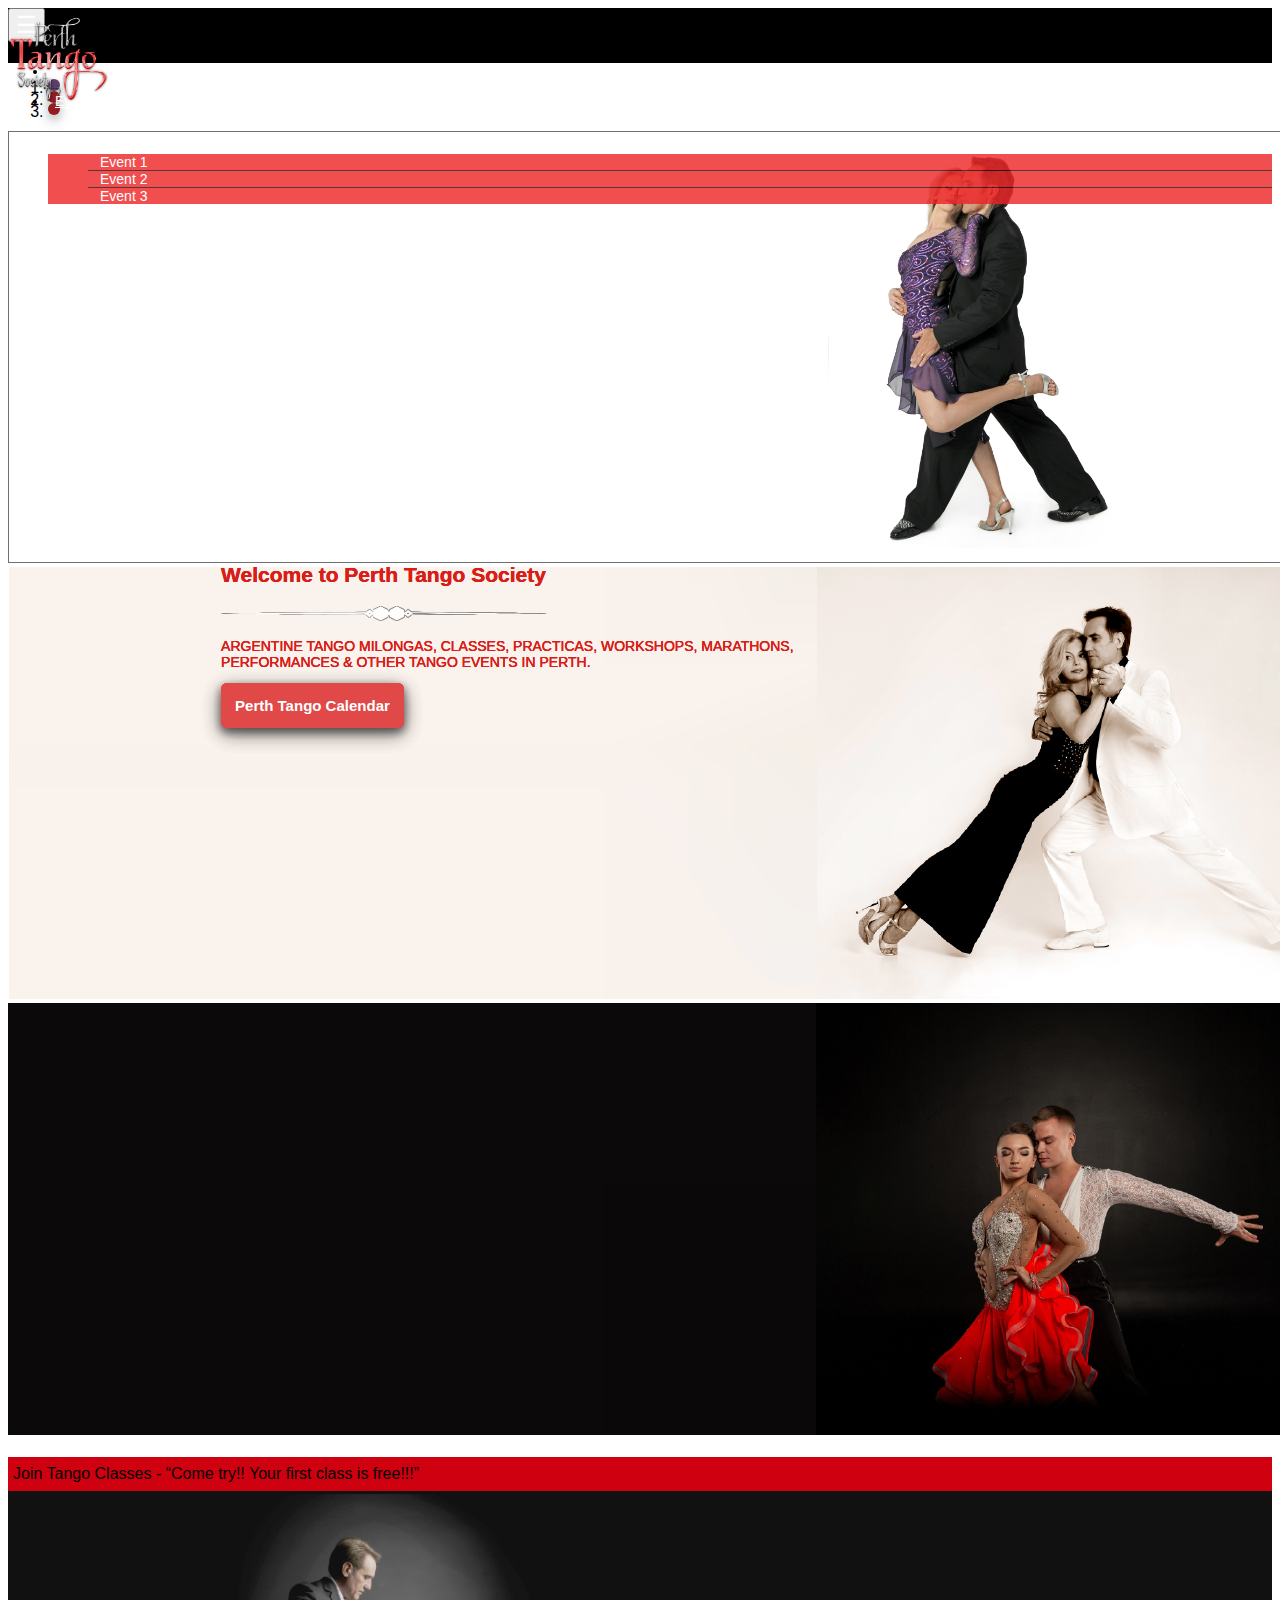
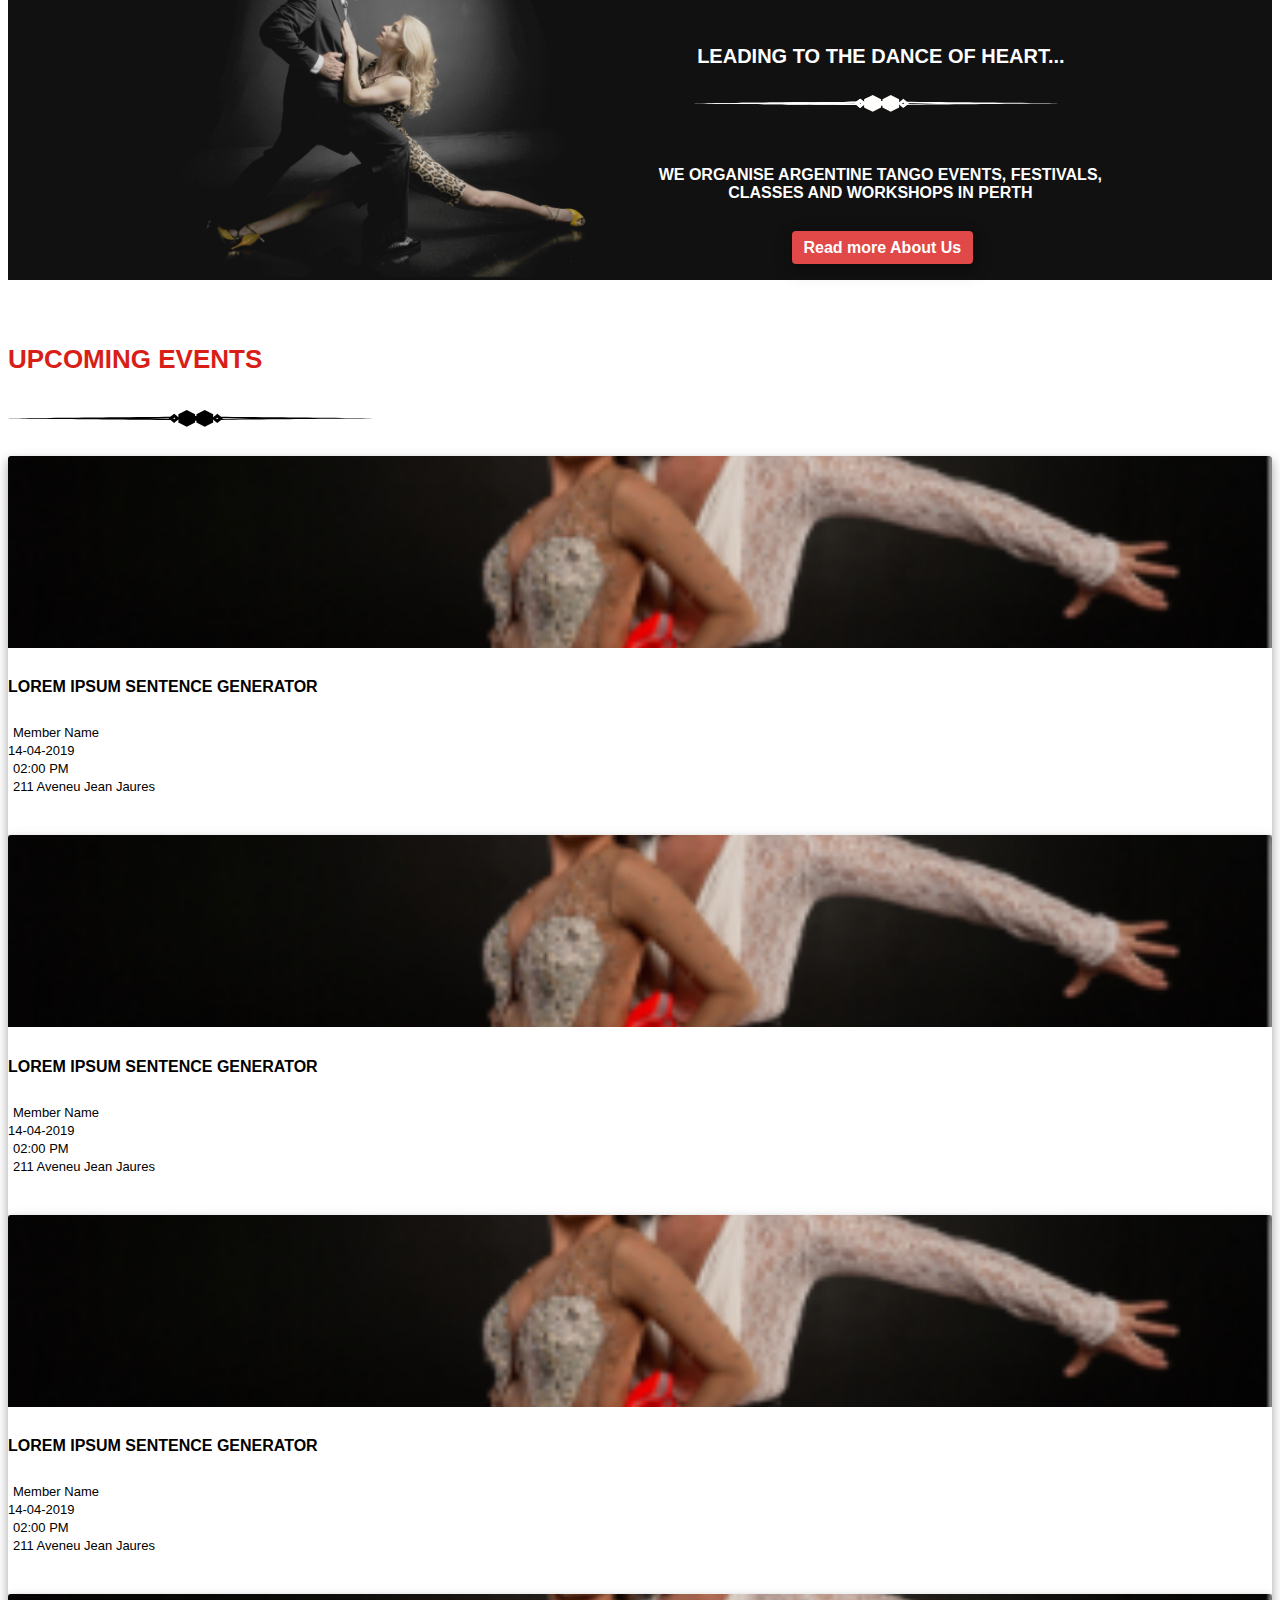
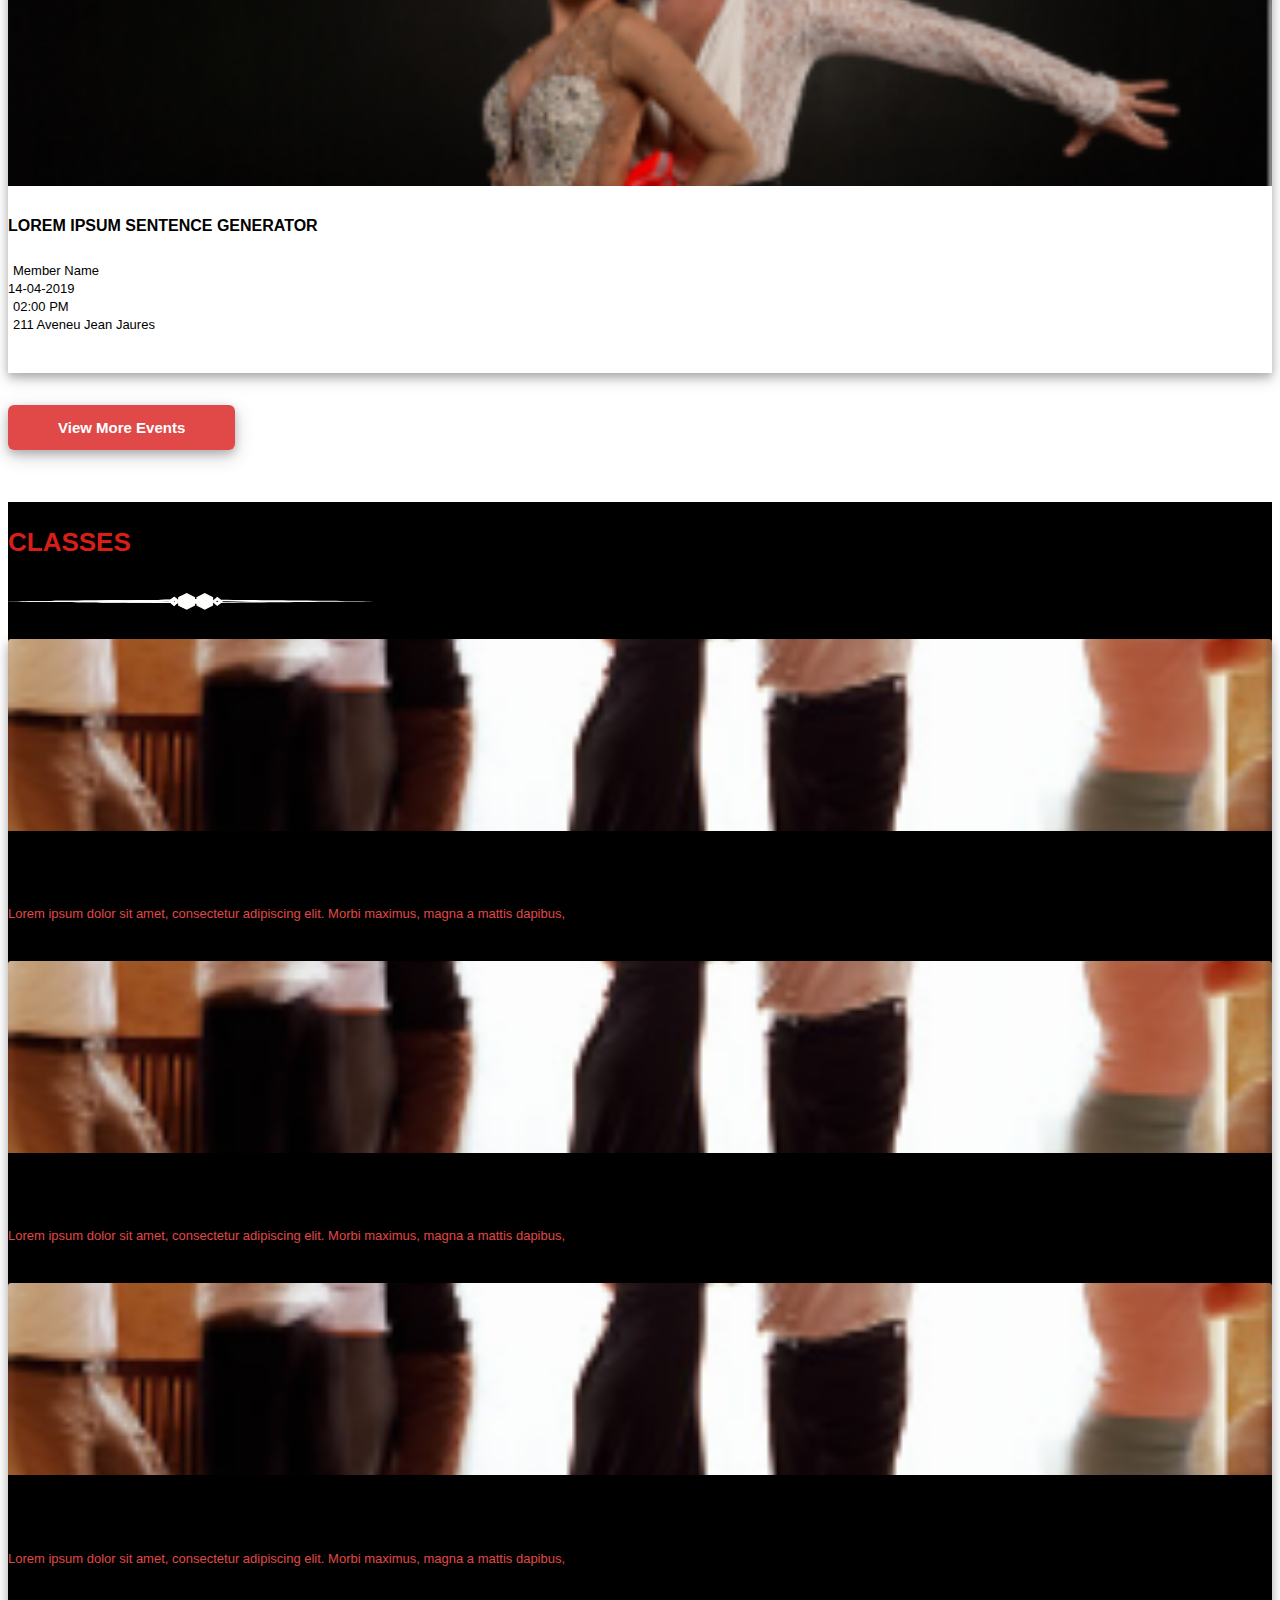
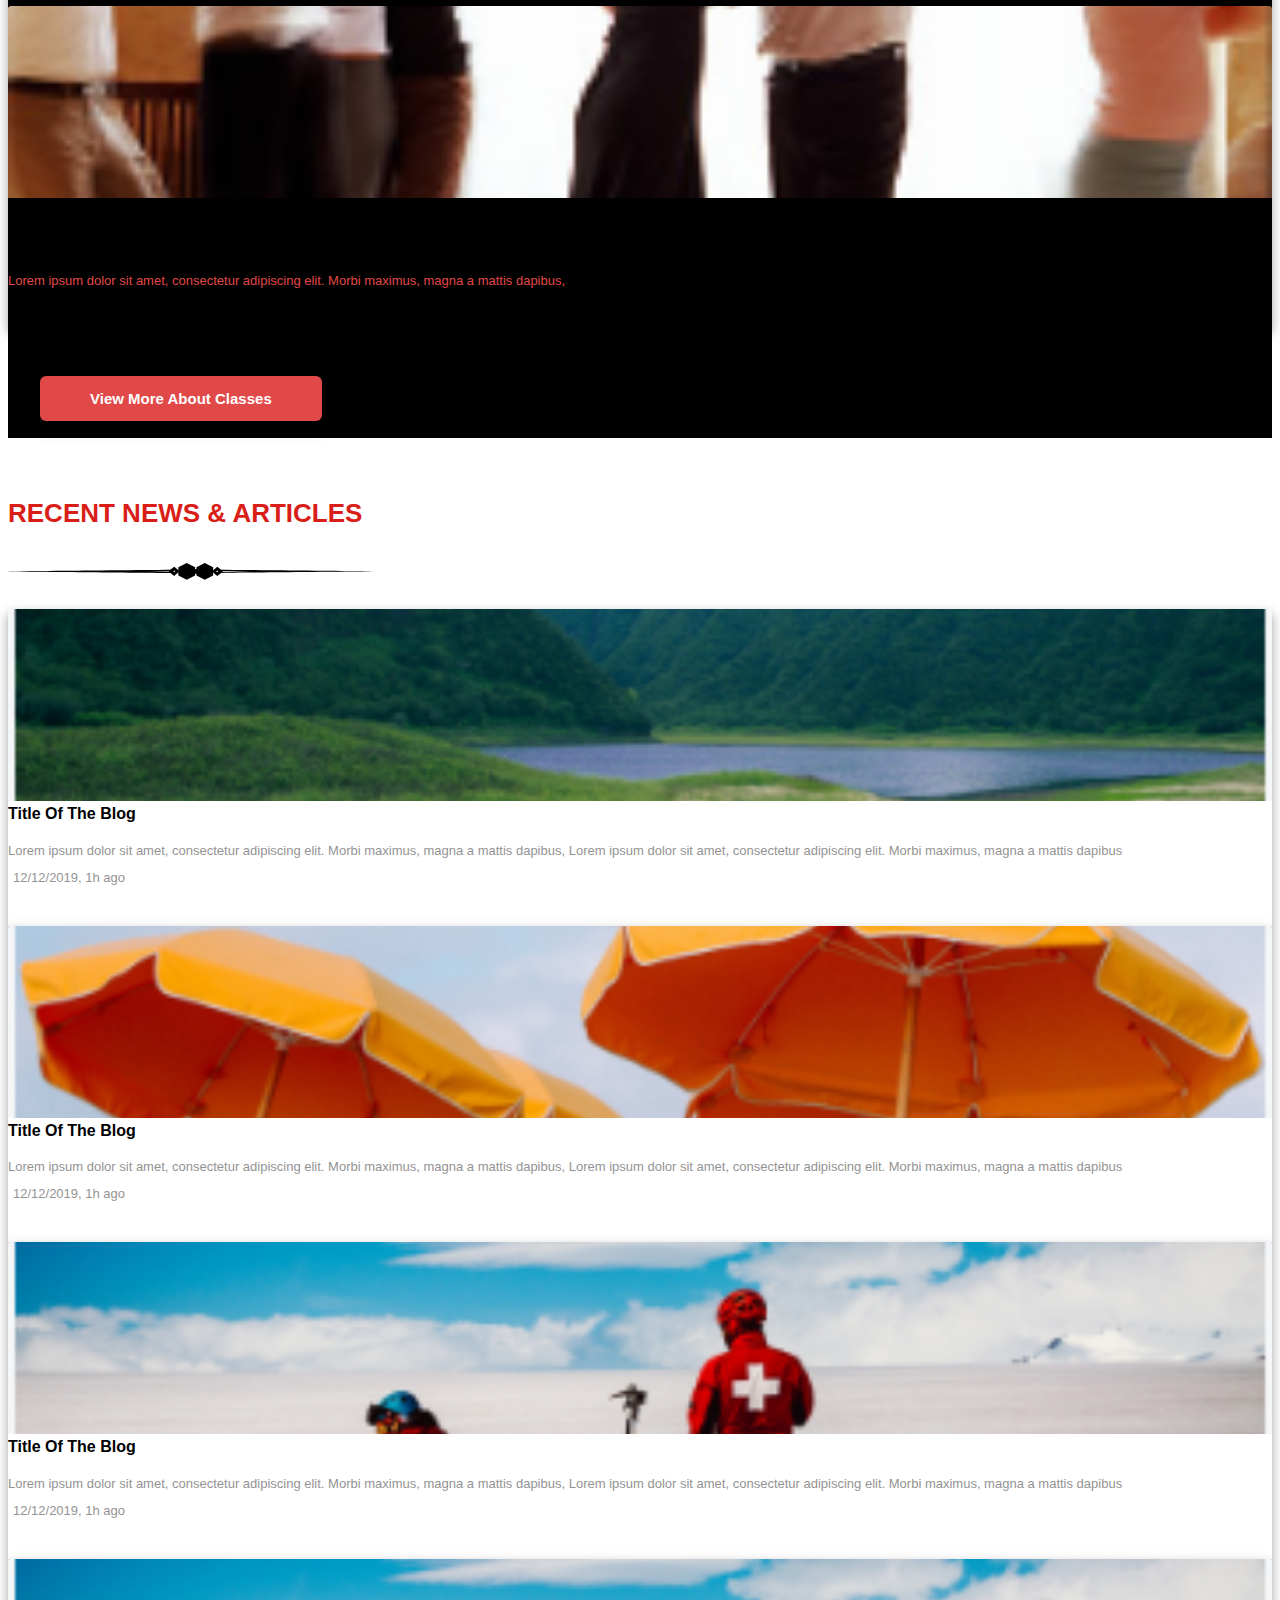
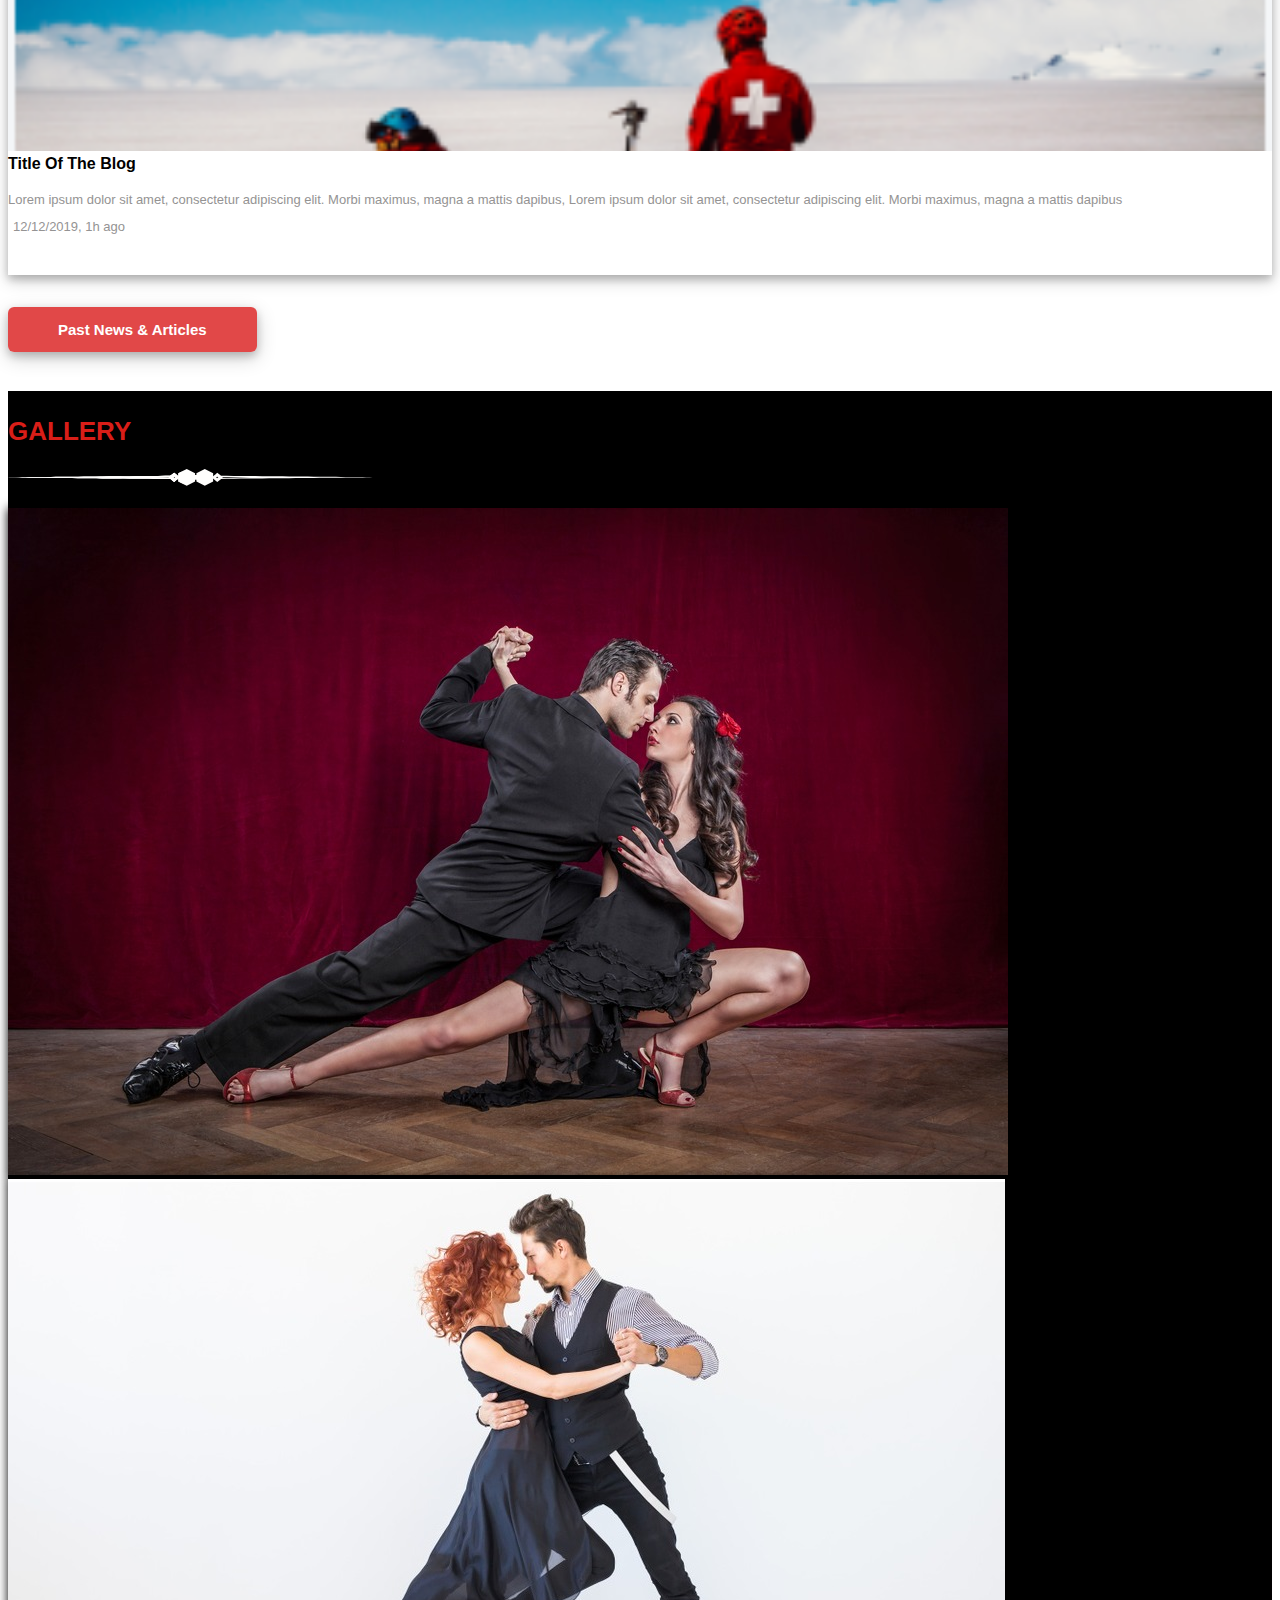
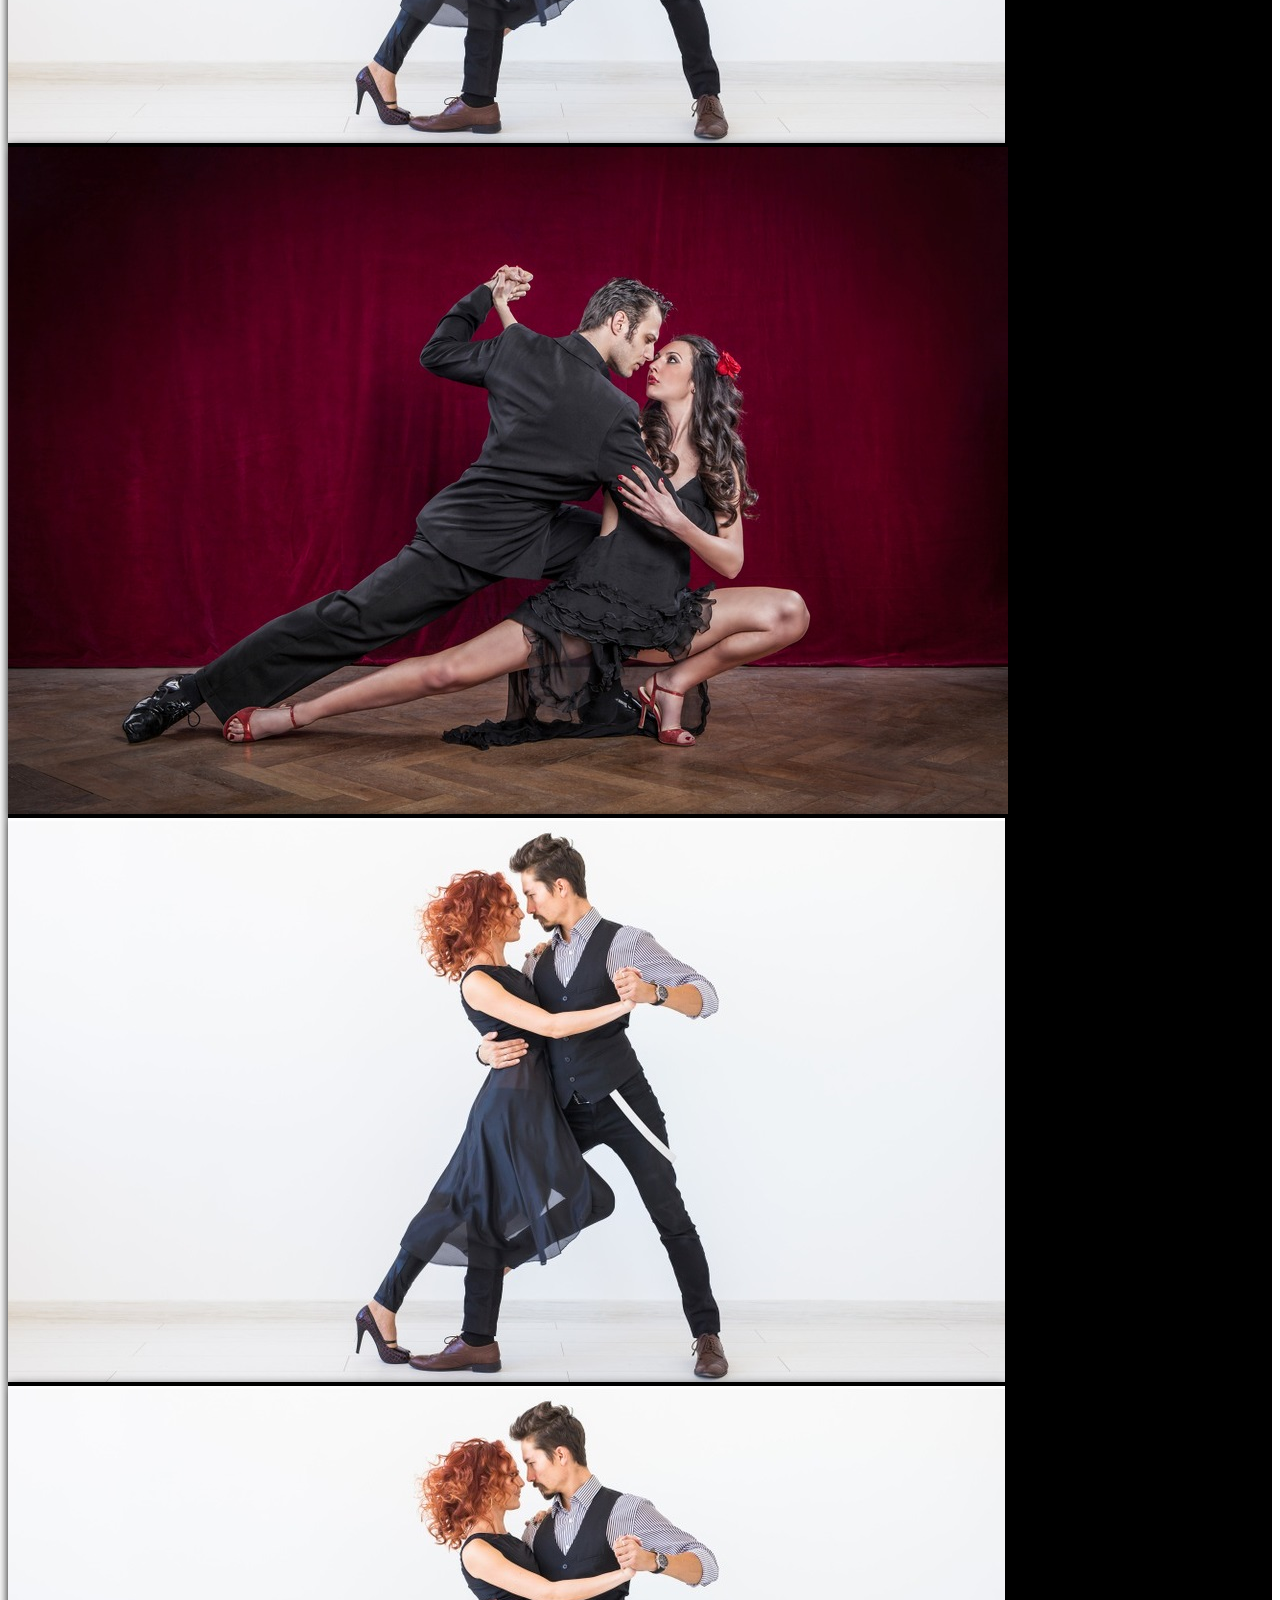
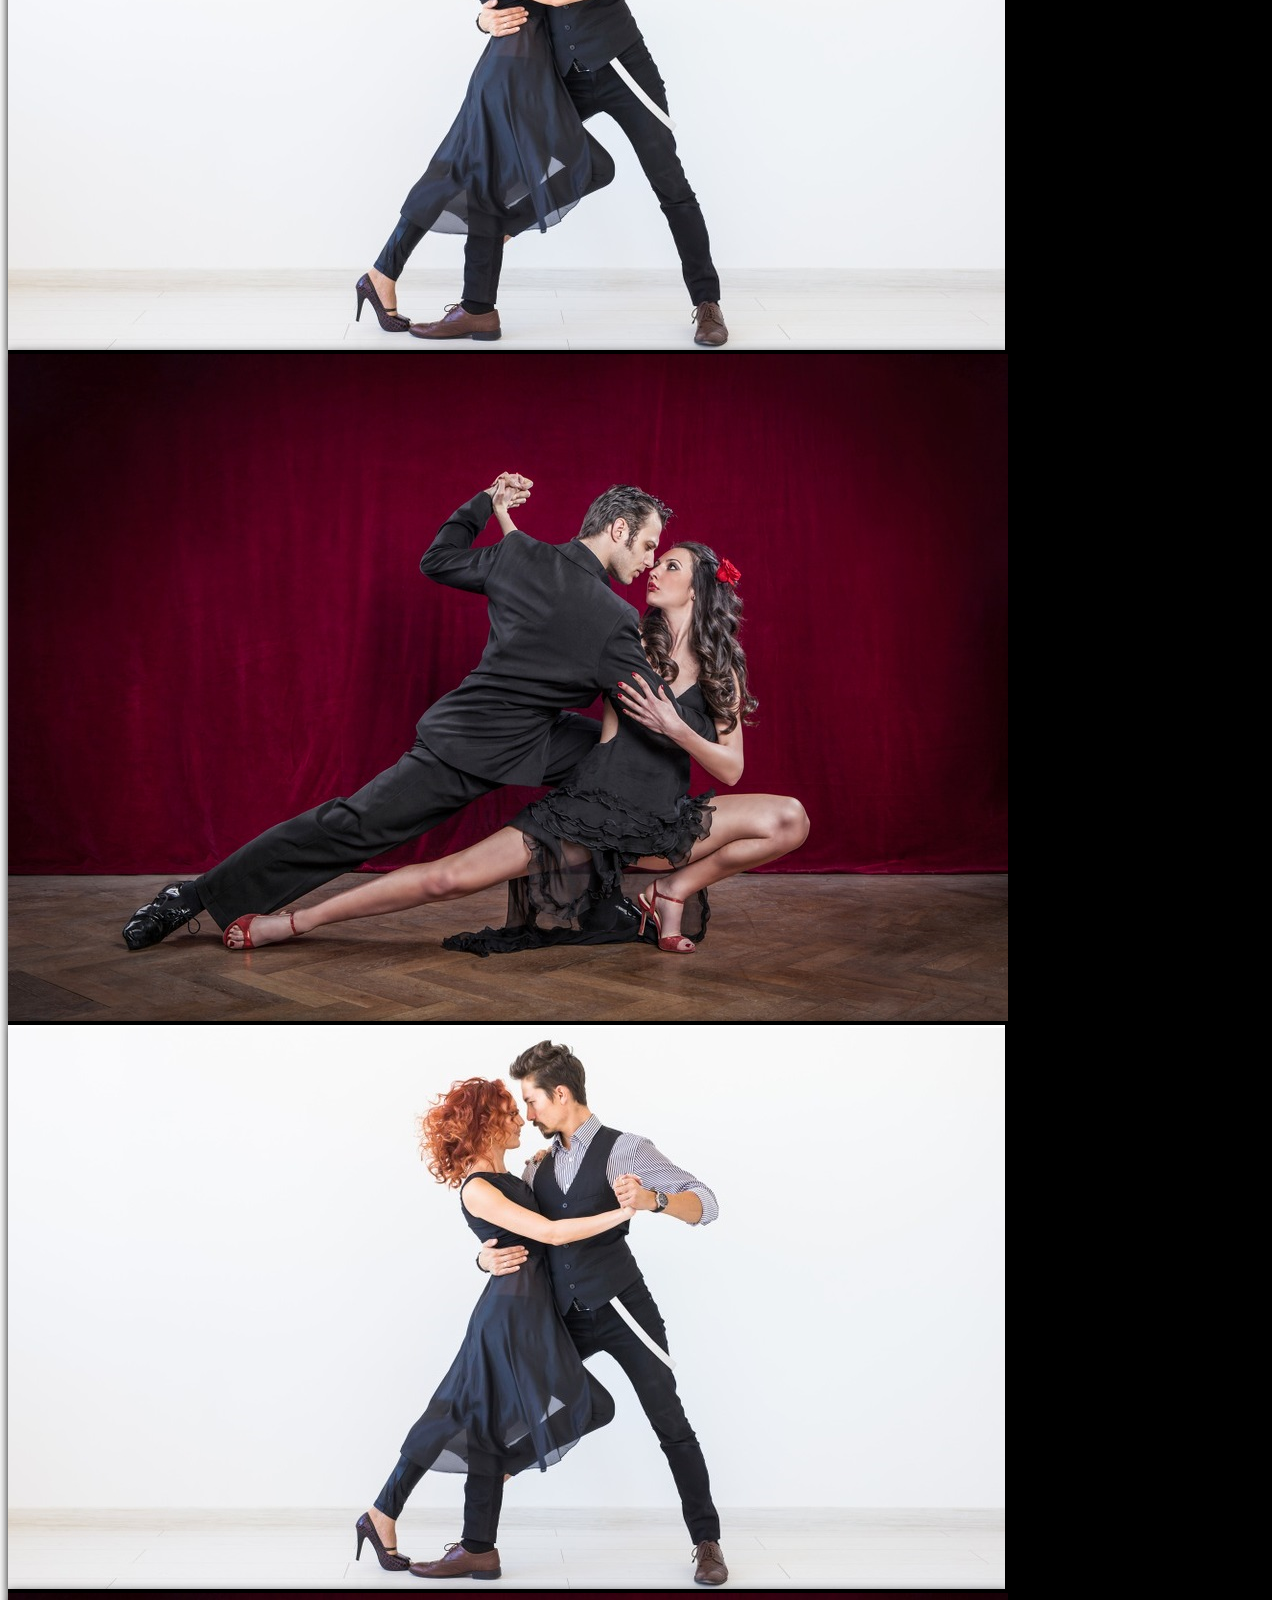
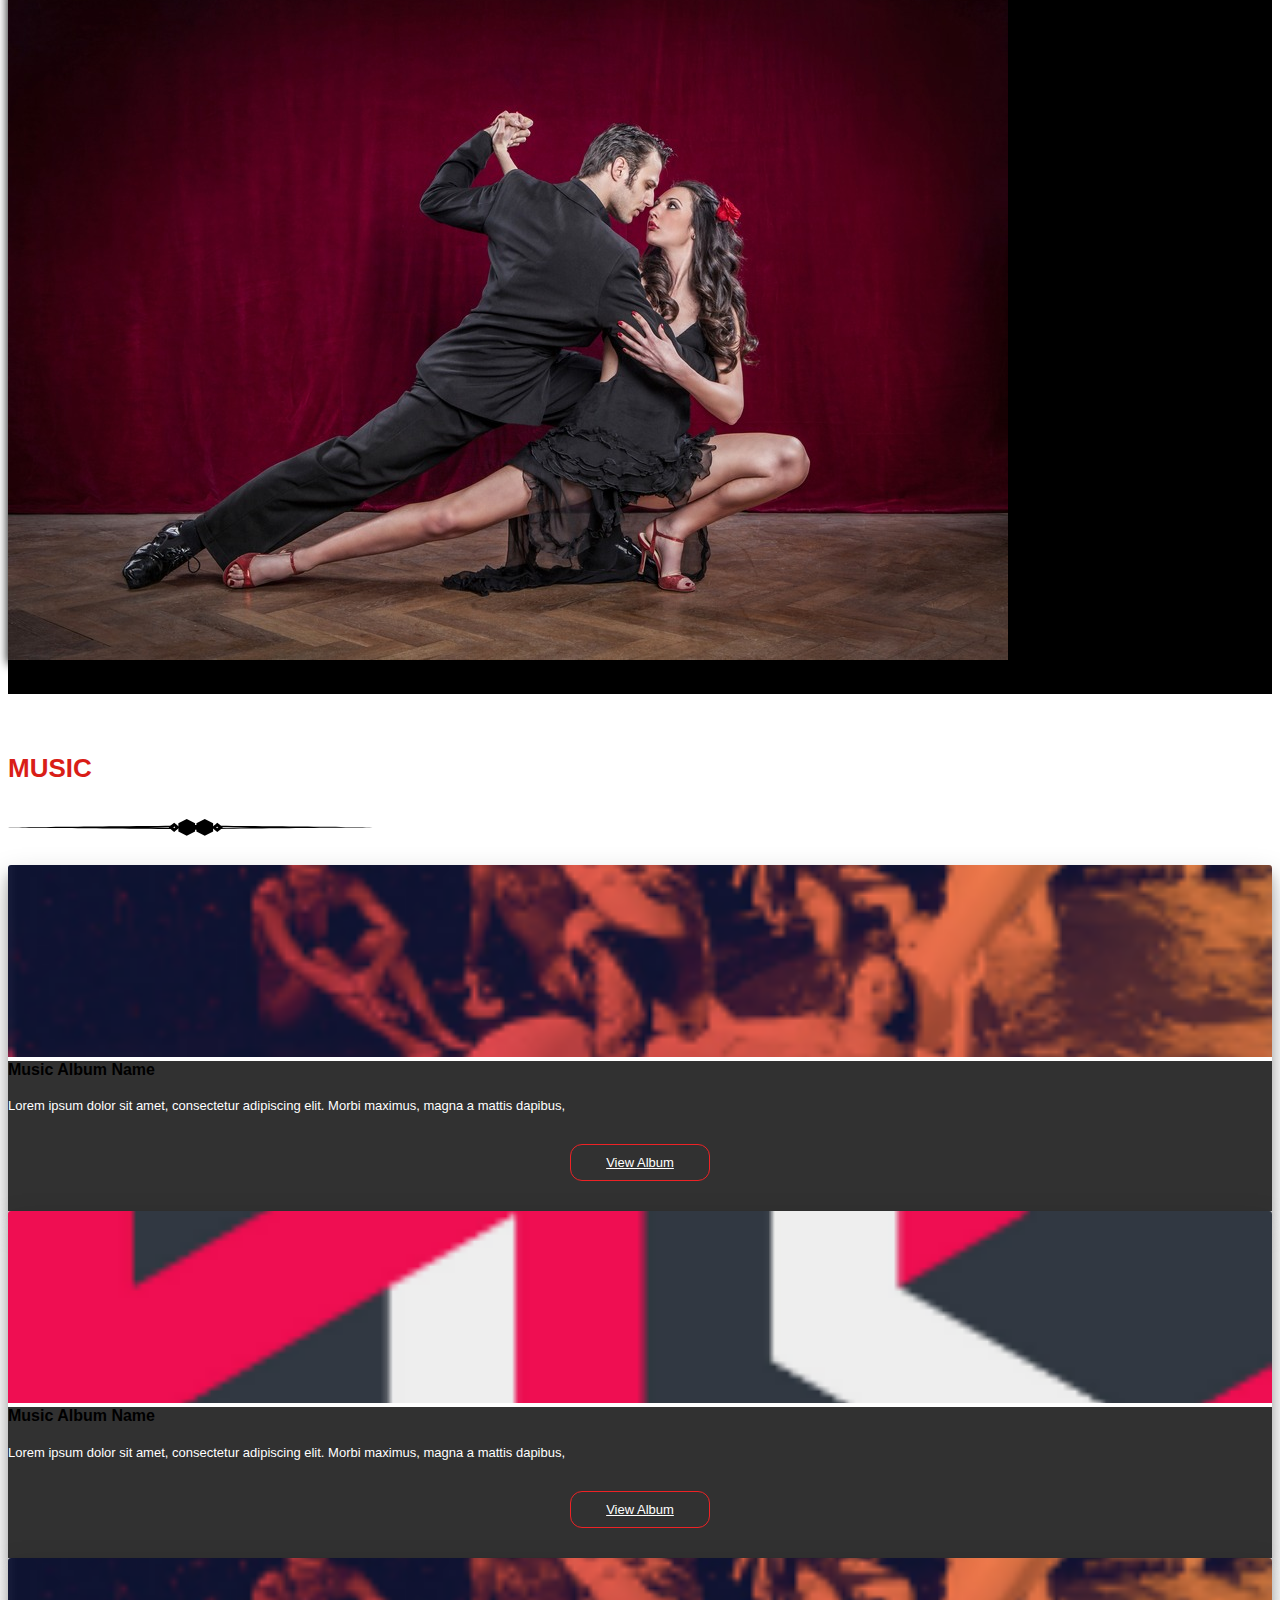
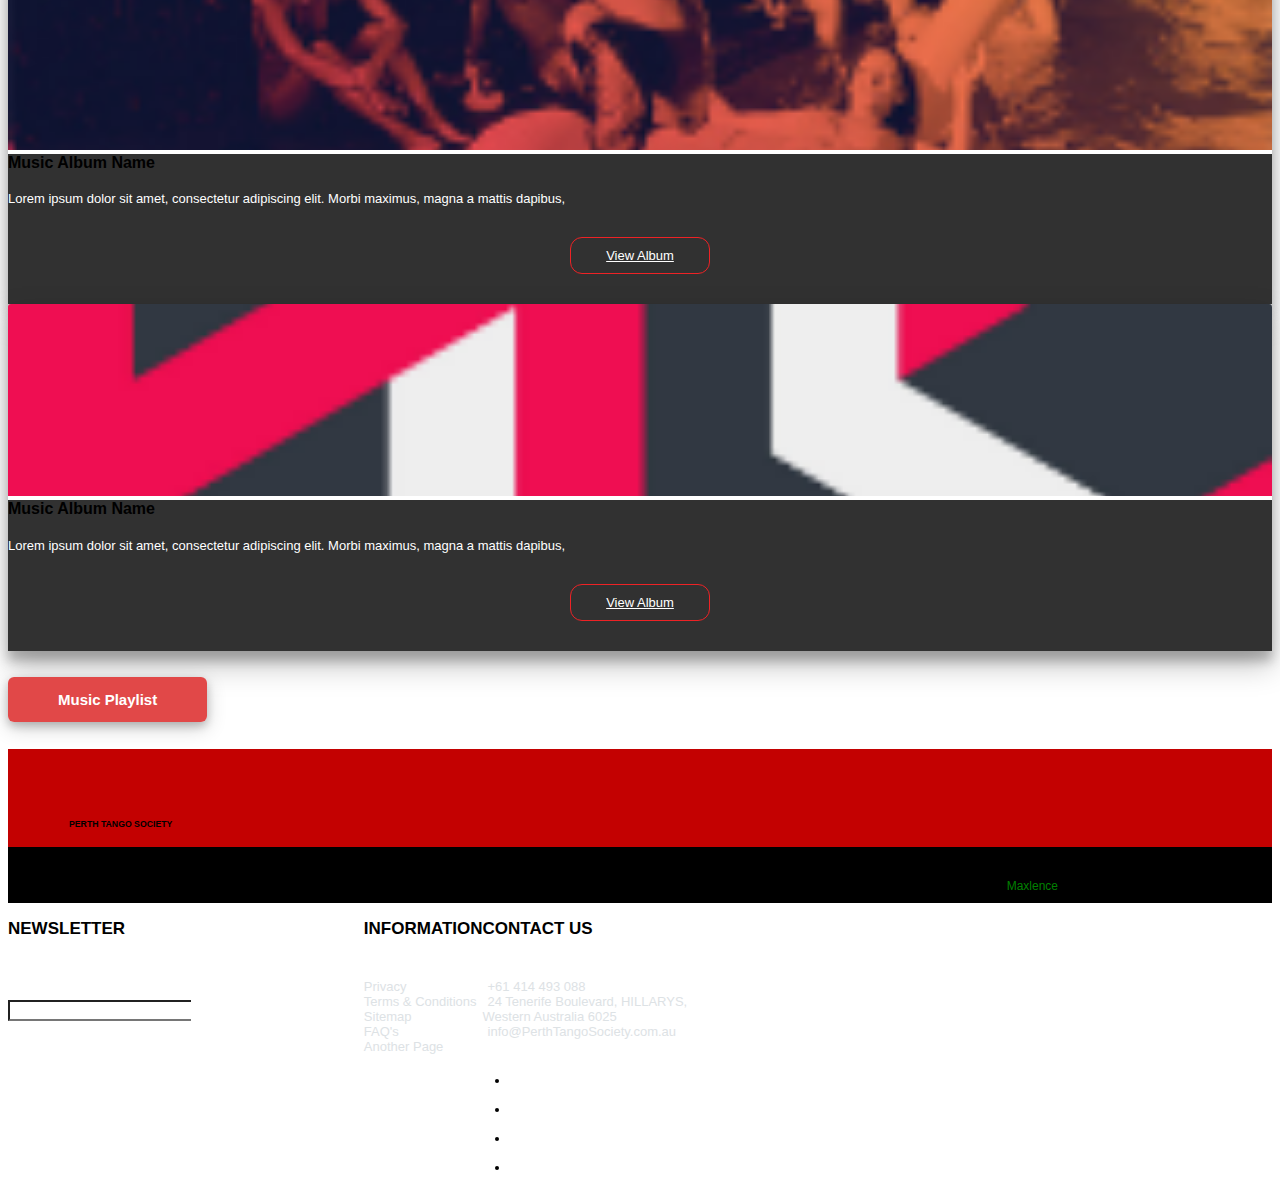
<file: Index.html>
<!DOCTYPE html>
<html lang="en">

<head>

    <title>Perth Tango: Home</title>
    
    <!-- Required meta tags -->
    
    <meta charset="utf-8">
    <meta name="viewport" content="width=device-width, initial-scale=1.0, shrink-to-fit=no">
    
    <!-- Bootstrap CSS -->
    
    <link rel="stylesheet" href="https://stackpath.bootstrapcdn.com/bootstrap/4.1.3/css/bootstrap.min.css" integrity="sha384-MCw98/SFnGE8fJT3GXwEOngsV7Zt27NXFoaoApmYm81iuXoPkFOJwJ8ERdknLPMO" crossorigin="anonymous">
    <link rel="stylesheet" href="https://cdnjs.cloudflare.com/ajax/libs/animate.css/3.7.2/animate.min.css">
    <!-- <link rel="stylesheet" href="https://maxcdn.bootstrapcdn.com/bootstrap/3.4.0/css/bootstrap.min.css"> -->

    
    <!-- Homepage css-->
    
    <link rel="stylesheet" href="css/home.css">
    <link rel="stylesheet" href="css/responsive.css">
    
    <!-- Slick css-->
    
   <!--  <link rel="stylesheet" type="text/css" href="./slick/slick.css">
    <link rel="stylesheet" type="text/css" href="./slick/slick-theme.css"> -->
    
    <!-- Font Awesome Css-->
    
    <link rel="stylesheet" href="https://use.fontawesome.com/releases/v5.8.1/css/all.css" integrity="sha384-50oBUHEmvpQ+1lW4y57PTFmhCaXp0ML5d60M1M7uH2+nqUivzIebhndOJK28anvf" crossorigin="anonymous">

</head>

<body>
    
    <!--Navebar Start-->

    <header>
    
        <nav class="navbar navbar-expand-lg navbar-light bg-dark sticky-top">
        
            <!-- Logo -->
            <nav class="navbar-2">
                
                <a class="navbar-brand logotop logocss" href="Index.html">
                    
                    <img src="images/Tango_Logo.png" width="100" height="100" alt="Logo">
                
                </a>
            
            </nav>
             <!-- Logo -->
        
            <button class="navbar-toggler" type="button" data-toggle="collapse" data-target="#navbarSupportedContent" aria-controls="navbarSupportedContent" aria-expanded="false" aria-label="Toggle navigation" onclick="openNav()">
                
                <span class="navbar-toggler-icon">&#9776;</span>

            </button>
            
            <div class="collapse navbar-collapse text-center" id="navbarSupportedContent">
                
                <ul class="nav ml-auto">

                    <div class="hideMenu" onclick="closeNav()">&times;</div>
                   
                    <li class="nav-item">
                        
                        <a class="nav-link text-white" href="#">Calendar</a>
                    
                    </li>
                    
                    <li class="nav-item">

                        <a class="nav-link text-white" href="#">Events</a>
                    
                    </li>

                    <div class="dropdown">

                        <button class="dropdown-toggle" onclick="showMenu()" type="button" data-toggle="dropdown">Gallery</button>
                        <ul class="dropdown-menu">

                            <a href="#">Event 1</a>
                            <hr class="dropdown-divider">
                            <a href="#">Event 2</a>
                            <hr class="dropdown-divider">
                            <a href="#">Event 3</a>

                        </ul>

                    </div>
                    
                    <li class="nav-item">
                        
                        <a class="nav-link text-white" href="news_list.html">News</a>
                    
                    </li>
                    
                    <li class="nav-item">
                        
                        <a class="nav-link text-white" href="#">Classes</a>
                    
                    </li>
                    
                    <li class="nav-item">
                        
                        <a class="nav-link text-white" href="music_list.html">Music</a>
                    
                    </li>
                    
                    <li class="nav-item">
                        
                        <a class="nav-link text-white" href="#">Store</a>
                    
                    </li>

                    <li class="nav-item active">
                        
                        <a class="nav-link text-white" href="about_us.html">About Us</a>
                    
                    </li>
                    
                    <li class="nav-item">
                        
                        <a class="nav-link text-white" href="contact_us.html">Contact Us</a>
                    
                    </li>
                    
                    <li class="nav-item">

                        <a class="nav-link text-white" href="register.html">Sign Up</a>
                    
                    </li>
            
            
            
                    <div class="navsearch">
                        
                        <form class="form-inline my-1 my-lg-0 searchbardiv">
                            
                            <input class="form-control mr-sm-2 searchbar" type="search" placeholder="Search" aria-label="Search">
                            
                            <button class="searchbtn"><i class="fas fa-search"></i></button>
                        
                        </form>
                    
                    </div>

                </ul>
        
            </div>
    
        </nav>
    
    </header>
    
    <!--Navebar End-->
    
    <section>

        <!-- Section 1 Carousel Home Start-->

        <div id="carouselExampleIndicators" class="carousel slide" data-ride="carousel">

            <ol class="carousel-indicators">

                <li data-target="#carouselExampleIndicators" data-slide-to="0" class="active"></li>
                <li data-target="#carouselExampleIndicators" data-slide-to="1"></li>
                <li data-target="#carouselExampleIndicators" data-slide-to="2"></li>

            </ol>

            <div class="carousel-inner">

                <div class="carousel-item active">

                    <img src="images/Home Slider.png" class="d-block w-100 carousel-image" alt="First slide">
                    <div class="carousel-caption text-dark d-md-block">
                                
                        <h3>Welcome to Perth Tango Society</h3>
                                
                        <!-- <hr class="imgOne"> -->
                        <img class="imgOne" src="images/hrline.png">
                                        
                        <p>ARGENTINE TANGO MILONGAS, CLASSES, PRACTICAS, WORKSHOPS, MARATHONS, <br> PERFORMANCES & OTHER TANGO EVENTS IN PERTH.</p>
                                
                        <div class="eventbutton">
                                    
                            <a href="#" class="section2btn" id="carousel-button">Perth Tango Calendar</a>
                                    
                        </div>
                            
                    </div>

                </div>

                <div class="carousel-item">

                    <img src="images/Home Slider-01.png" class="d-block w-100 carousel-image" alt="Second slide">
                    <div class="carousel-caption text-dark d-md-block">
                                
                        <h3>Welcome to Perth Tango Society</h3>
                                
                        <!-- <hr class="imgOne"> -->
                        <img class="imgOne" src="images/hrline.png">

                        <p>ARGENTINE TANGO MILONGAS, CLASSES, PRACTICAS, WORKSHOPS, MARATHONS, <br> PERFORMANCES & OTHER TANGO EVENTS IN PERTH.</p>
                                
                        <div class="eventbutton">
                                    
                            <a href="#" class="section2btn" id="carousel-button">Perth Tango Calendar</a>
                                
                        </div>
                            
                    </div>

                </div>

                <div class="carousel-item">

                    <img src="images/Home Slider-02.png" class="d-block w-100 carousel-image" alt="Third slide">
                    <div class="carousel-caption text-dark d-md-block">
                                
                        <h3>Welcome to Perth Tango Society</h3>
                                
                        <img class="imgOne" src="images/hrline_white.png">
                                
                        <p>ARGENTINE TANGO MILONGAS, CLASSES, PRACTICAS, WORKSHOPS, MARATHONS, <br> PERFORMANCES & OTHER TANGO EVENTS IN PERTH.</p>
                                
                        <div class="eventbutton">
                                    
                            <a href="#" class="section2btn" id="carousel-button">Perth Tango Calendar</a>
                                
                        </div>
                            
                    </div>

                </div>

            </div>

            <a class="carousel-control-prev" href="#carouselExampleIndicators" role="button" data-slide="prev">
                <span class="carousel-control-prev-icon" aria-hidden="true"></span>
                <span class="sr-only">Previous</span>
            </a>

            <a class="carousel-control-next" href="#carouselExampleIndicators" role="button" data-slide="next">
                <span class="carousel-control-next-icon" aria-hidden="true"></span>
                <span class="sr-only">Next</span>
            </a>
            
        </div>

        <!-- Section 1 Carousel Home End-->
    
        <!--  Anoucemnet Tabs Start -->
    
        <div class="">
        
            <div class="announcement text-center text-white">
            
                <p><i class="fas fa-bullhorn"></i>Join Tango Classes - “Come try!! Your first class is free!!!”</p>
            
            </div>
        
        </div>
    
        <!---- Anoucemnet Tabs End -->
    
        <!-- Section 2 Banner Start-->
    
        <div class="banner">
        
            <img src="images/sec2.png" alt="Snow" style="width:100%;">
        
            <!-- <div class="bottom-left"></div> -->
        
            <div class="top-right">
            
                <div class="text-left aboutUs-col">
                
                    <h4 class="">LEADING TO THE DANCE OF HEART...</h4>
                
                    <img class="hrimg" src="images/hrline_white.png">
                
                    <div class="abouttext">
                
                        <h6>WE ORGANISE ARGENTINE TANGO EVENTS, FESTIVALS, <br>CLASSES AND WORKSHOPS IN PERTH</h6>

                    </div>
                
                    <a href="about_us.html" class="section2btn expand-button">Read more About Us</a>
            
                </div>
        
            </div>

        </div>

        <!-- Section 2 Banner End -->
    
        <!--------------------------  Upcoming Events  --------------------------->
    
        <div class="event_section">
        
            <div class="event_section">
                
                <h4 class="text-center sectionhead3">Upcoming Events</h4>
                
                <div class="text-center hrimg">
                    
                    <img src="images/hrline.png" class="class-hr">
                
                </div>
            
            </div>
            
            <div class="container">
                
                <div class="card-deck">
                    
                    <div class="card" onclick="window.open('event_details.html')">
                        
                        <div class="eventimg">
                          
                            <img class="card-img-top" src="images/upevent1.png" alt="Card image cap">
                        
                        </div>
                        
                        <div class="card-body">
                            
                            <h5 class="card-title">lorem ipsum sentence generator</h5>
                            
                            <span><i class="fas fa-user-friends"></i>Member Name</span> 
                            
                            <div class="row">
                                
                                <div class="col">
                                    
                                    <span><i class="far fa-calendar-alt"></i> 14-04-2019</span>
                                
                                </div>
                                
                                <div class="col">
                                        
                                        <span><i class="fas fa-clock"></i>02:00 PM</span>

                                </div>
                            
                            </div>
                            
                            <span><i class="fas fa-map-marker-alt"></i>211 Aveneu Jean Jaures</span>
                        
                        </div>
                    
                    </div>
                   
                    <div class="card" onclick="window.open('event_details.html')">
                        
                        <div class="eventimg">
                          
                            <img class="card-img-top" src="images/upevent1.png" alt="Card image cap">
                        
                        </div>
                        
                        <div class="card-body">
                            
                            <h5 class="card-title">lorem ipsum sentence generator</h5>
                            
                            <span><i class="fas fa-user-friends"></i>Member Name</span> 
                            
                            <div class="row">
                                
                                <div class="col">
                                    
                                    <span><i class="far fa-calendar-alt"></i> 14-04-2019</span>
                                
                                </div>
                                
                                <div class="col">
                                    
                                    <span><i class="fas fa-clock"></i>02:00 PM</span>
                                
                                </div>
                            
                            </div>
                            
                            <span><i class="fas fa-map-marker-alt"></i>211 Aveneu Jean Jaures</span>
                        
                        </div>
                    
                    </div>
                    
                    <div class="card" onclick="window.open('event_details.html')">
                        
                        <div class="eventimg">
                            
                            <img class="card-img-top" src="images/upevent1.png" alt="Card image cap">
                        
                        </div>
                        
                        <div class="card-body">
                            
                            <h5 class="card-title">lorem ipsum sentence generator</h5>
                            
                            <span><i class="fas fa-user-friends"></i>Member Name</span> 
                            
                            <div class="row">
                                
                                <div class="col">
                                    
                                    <span><i class="far fa-calendar-alt"></i> 14-04-2019</span>
                                
                                </div>
                                
                                <div class="col">
                                     
                                    <span><i class="fas fa-clock"></i>02:00 PM</span>

                                </div>
                            
                            </div>
                            
                            <span><i class="fas fa-map-marker-alt"></i>211 Aveneu Jean Jaures</span>
                        
                        </div>
                    
                    </div>
                    
                    <div class="card" onclick="window.open('event_details.html')">
                        
                        <div class="eventimg">
                          
                            <img class="card-img-top" src="images/upevent1.png" alt="Card image cap" />
                        
                        </div>
                        
                        <div class="card-body">

                            <h5 class="card-title">lorem ipsum sentence generator</h5>
                            
                            <span><i class="fas fa-user-friends"></i>Member Name</span> 
                            
                            <div class="row">
                                
                                <div class="col">
                                    
                                    <span><i class="far fa-calendar-alt"></i> 14-04-2019</span>
                                
                                </div>
                                
                                <div class="col">
                                    
                                    <span><i class="fas fa-clock"></i>02:00 PM</span>

                                </div>
                            
                            </div>
                            
                            <span><i class="fas fa-map-marker-alt"></i>211 Aveneu Jean Jaures</span>
                        
                        </div>
                    
                    </div>
                
                </div>
                
                <div class="text-center viewmoreevent">
                   
                    <a href="#" class="section2btn expand-button">View More Events</a>
                
                </div>
            
            </div>
        
        </div>
    
        <!--------------------------  Upcoming Events Section Event --------------------------->
   
        <!--------------------------  Classes Section Start --------------------------->
    
        <div class="classsec">
            
            <h4 class="text-center text-white sectionhead3">Classes</h4>
            
            <div class="">
                
                <div class="text-center hrimg">
                    
                    <img src="images/hrline_white.png" class="class-hr">
                
                </div>
                
                <!-- <div></div> -->
                
                <div class="container">
                    
                    <div class="card-deck">
                        
                        <div class="card">
                            
                            <img class="card-img-top" src="images/dance.png" alt="Card image cap">
                            
                            <div class="card-body">
                                
                                <h5 class="card-title">Name of The Class</h5>
                                
                                <p class="card-text">Lorem ipsum dolor sit amet, consectetur adipiscing elit. Morbi maximus, magna a mattis dapibus, </p>
                            
                            </div>
                        
                        </div>
                        
                        <div class="card">
                            
                            <img class="card-img-top" src="images/dance.png" alt="Card image cap">
                            
                            <div class="card-body">
                                
                                <h5 class="card-title">Name of The Class</h5>
                                
                                <p class="card-text">Lorem ipsum dolor sit amet, consectetur adipiscing elit. Morbi maximus, magna a mattis dapibus, </p>
                            
                            </div>
                        
                        </div>
                        
                        <div class="card">
                            
                            <img class="card-img-top" src="images/dance.png" alt="Card image cap">
                            
                            <div class="card-body">
                                
                                <h5 class="card-title">Name of The Class</h5>
                                
                                <p class="card-text">Lorem ipsum dolor sit amet, consectetur adipiscing elit. Morbi maximus, magna a mattis dapibus, </p>
                            
                            </div>
                        
                        </div>
                        
                        <div class="card">
                            
                            <img class="card-img-top" src="images/dance.png" alt="Card image cap">
                            
                            <div class="card-body">
                                
                                <h5 class="card-title">Name of The Class</h5>
                                
                                <p class="card-text">Lorem ipsum dolor sit amet, consectetur adipiscing elit. Morbi maximus, magna a mattis dapibus, </p>
                            
                            </div>
                        
                        </div>
                    
                    </div>
                    
                    <div class="text-center viewmoreclass">
                        
                        <a href="#" class="section2btn expand-button">View More About Classes</a>
                    
                    </div>
                
                </div>
            
            </div>
        
        </div>
    
        <!--------------------------  Classes Section End --------------------------->
    
        <!--------------------------  News Section Start --------------------------->
        
        <div class="newsandarticles">
            
            <h4 class="text-center sectionhead3">RECENT NEWS & ARTICLES</h4>
            
            <div class="">
                
                <div class="text-center hrimg">
                    
                    <img src="images/hrline.png" class="class-hr">
                
                </div>
                
               <!--  <div></div> -->
                
                <div class="container">
                    
                    <div class="card-deck">
                        
                        <div class="card" onclick="window.open('news_details.html')">
                            
                            <img class="card-img-top" src="images/blog1.png" alt="Card image cap">
                            
                            <div class="card-body">
                                
                                <div class="card-title">Title of the Blog </div>
                                
                                <div class="card-text">Lorem ipsum dolor sit amet, consectetur adipiscing elit. Morbi maximus, magna a mattis dapibus, Lorem ipsum dolor sit amet, consectetur adipiscing elit. Morbi maximus, magna a mattis dapibus</div>
                                
                                <span class="clnewsdate"><i class="fas fa-clock text-muted"></i>12/12/2019, 1h ago</span>
                            
                            </div>
                        
                        </div>
                        
                        <div class="card" onclick="window.open('news_details.html')">
                            
                            <img class="card-img-top" src="images/blog2.png" alt="Card image cap">
                            
                            <div class="card-body">
                                
                                <div class="card-title">Title of the Blog </div>
                                
                                <div class="card-text">Lorem ipsum dolor sit amet, consectetur adipiscing elit. Morbi maximus, magna a mattis dapibus, Lorem ipsum dolor sit amet, consectetur adipiscing elit. Morbi maximus, magna a mattis dapibus</div>
                                
                                <span class="clnewsdate"><i class="fas fa-clock text-muted"></i>12/12/2019, 1h ago</span>
                            
                            </div>
                        
                        </div>
                        
                        <div class="card" onclick="window.open('news_details.html')">
                            
                            <img class="card-img-top" src="images/blog3.png" alt="Card image cap">
                            
                            <div class="card-body">
                              
                                <div class="card-title">Title of the Blog </div>
                                
                                <div class="card-text">Lorem ipsum dolor sit amet, consectetur adipiscing elit. Morbi maximus, magna a mattis dapibus, Lorem ipsum dolor sit amet, consectetur adipiscing elit. Morbi maximus, magna a mattis dapibus</div>
                                
                                <span class="clnewsdate"><i class="fas fa-clock text-muted"></i>12/12/2019, 1h ago</span>
                            
                            </div>
                        
                        </div>

                        <div class="card" onclick="window.open('news_details.html')">
                            
                            <img class="card-img-top" src="images/blog3.png" alt="Card image cap">
                            
                            <div class="card-body">
                              
                                <div class="card-title">Title of the Blog </div>
                                
                                <div class="card-text">Lorem ipsum dolor sit amet, consectetur adipiscing elit. Morbi maximus, magna a mattis dapibus, Lorem ipsum dolor sit amet, consectetur adipiscing elit. Morbi maximus, magna a mattis dapibus</div>
                                
                                <span class="clnewsdate"><i class="fas fa-clock text-muted"></i>12/12/2019, 1h ago</span>
                            
                            </div>
                        
                        </div>
                    
                    </div>
                    
                    <div class="text-center viewmorenews">
                        
                        <a href="news_list.html" class="section2btn expand-button">Past News & Articles</a>
                    
                    </div>
                
                </div>
            
            </div>
        
        </div>
    
        <!--------------------------  News Section End --------------------------->
    
        <!-- Gallrey Section Start -->
    
        <div class="gallreysec">
            
            <div class="gallrey container-fluid">
                
                <h2 class="text-center text-white sectionhead3">Gallery</h2>
                
                <div class="text-center">
                    
                    <img src="images/hrline_white.png" class="class-hr-2">
                
                </div> <br/>
                
                <div class="row">
                    
                    <div class="galdiv col-md-3">
                        
                        <a href="#">  <img class="img1" src="images/gallery2.jpeg">
                        
                            <div class="overlay overlayBottom">
                                
                                <div class="card-title"> This is a text</div>
                                
                                <div class="card-text"> Loreum ispuem semet dolor, loreuem ispuem semet dolor</div>
                            
                            </div>

                        </a>
                    
                    </div>
                    
                    <div class="galdiv col-md-3">
                        
                        <a href="#">  <img class="img1" src="images/gallery1.jpeg">
                        
                            <div class="overlay overlayBottom">
                                 
                                <div class="card-title"> This is a text</div>
                                
                                <div class="card-text"> Loreum ispuem semet dolor, loreuem ispuem semet dolor</div>
                            
                            </div>

                        </a>
                    
                    </div>
                    
                    <div class="galdiv col-md-3">
                        
                        <a href="#">  <img class="img1" src="images/gallery2.jpeg">
                            
                            <div class="overlay overlayBottom">
                                
                                <div class="card-title"> This is a text</div>
                                
                                <div class="card-text"> Loreum ispuem semet dolor, loreuem ispuem semet dolor</div>
                            
                            </div>
                        
                        </a>
                    
                    </div>
                    
                    <div class="galdiv col-md-3">
                      
                        <a href="#">  <img class="img1" src="images/gallery1.jpeg">
                       
                            <div class="overlay overlayBottom">
                                
                                <div class="card-title"> This is a text</div>
                                
                                <div class="card-text"> Loreum ispuem semet dolor, loreuem ispuem semet dolor</div>
                            
                            </div>
                        </a>
                    
                    </div>
                
                </div>
                
                <div class="row">
                    
                    <div class="galdiv col-md-3">
                        
                        <a href="#">  <img class="img1" src="images/gallery1.jpeg">
                        
                            <div class="overlay overlayBottom">
                                
                                <div class="card-title"> This is a text</div>
                                <div class="card-text"> Loreum ispuem semet dolor, loreuem ispuem semet dolor</div>
                            
                            </div>

                        </a>
                    
                    </div>
                    
                    <div class="galdiv col-md-3">
                        
                        <a href="#">  <img class="img1" src="images/gallery2.jpeg">
                            
                            <div class="overlay overlayBottom">
                                
                                <div class="card-title"> This is a text</div>
                                
                                <div class="card-text"> Loreum ispuem semet dolor, loreuem ispuem semet dolor</div>
                            
                            </div>
                        
                        </a>
                    
                    </div>
                    
                    <div class="galdiv col-md-3">
                      
                        <a href="#">  <img class="img1" src="images/gallery1.jpeg">
                        
                            <div class="overlay overlayBottom">
                                
                                <div class="card-title"> This is a text</div>
                                
                                <div class="card-text"> Loreum ispuem semet dolor, loreuem ispuem semet dolor</div>
                            
                            </div>

                        </a>
                    
                    </div>
                    
                    <div class="galdiv col-md-3">
                        
                        <a href="#">  <img class="img1" src="images/gallery2.jpeg">
                            <div class="overlay overlayBottom">
                             
                                <div class="card-title"> This is a text</div>
                                
                                <div class="card-text"> Loreum ispuem semet dolor, loreuem ispuem semet dolor</div>
                            
                            </div>
                        
                        </a>
                    
                    </div>
                
                </div>
            
            </div>
        
        </div>
    
        <!-- Gallrey Section End-->
    
        <!-- Music Section -->
    
        <div class="musicalbum">
            
            <h4 class="text-center sectionhead3">Music</h4>
            
            <div class="">
                
                <div class="text-center hrimg">
                    
                    <img src="images/hrline.png" class="class-hr">
                
                </div>
                
                <div class="container">
                    
                    <div class="card-deck text-white">
                        
                        <div class="card stretched-link music-card" onclick="window.open('music_details.html')">
                            
                            <img class="card-img-top" src="images/music1.png" alt="Card image cap">
                            
                            <div class="card-body musiccard">
                                 
                                <div class="card-title">Music Album Name</div>
                                 
                                <div class="card-text">Lorem ipsum dolor sit amet, consectetur adipiscing elit. Morbi maximus, magna a mattis dapibus,</div>
                                
                                <div class="musicbtndiv">
                                    
                                    <a href="music_details.html" class="musicbtn">View Album</a>
                                    
                                </div>
                            
                            </div>
                        
                        </div>
                        
                        <div class="card music-card" onclick="window.open('music_details.html')">
                            
                            <img class="card-img-top" src="images/music2.png" alt="Card image cap">
                            
                            <div class="card-body musiccard">
                                
                                <div class="card-title">Music Album Name</div>
                                
                                <div class="card-text">Lorem ipsum dolor sit amet, consectetur adipiscing elit. Morbi maximus, magna a mattis dapibus,</div>
                                
                                <div class="musicbtndiv">
                                  
                                  <a href="music_details.html" class="musicbtn">View Album</a>
                                
                                </div>
                            
                            </div>
                        
                        </div>
                        
                        <div class="card text-white music-card" onclick="window.open('music_details.html')">
                            
                            <img class="card-img-top" src="images/music1.png" alt="Card image cap">
                            
                            <div class="card-body musiccard">
                                
                                <div class="card-title">Music Album Name</div>
                                
                                <div class="card-text">Lorem ipsum dolor sit amet, consectetur adipiscing elit. Morbi maximus, magna a mattis dapibus,</div>
                                
                                <div class="musicbtndiv">
                                    
                                    <a href="music_details.html" class="musicbtn">View Album</a>
                                
                                </div>
                            
                            </div>
                        
                        </div>
                        
                        <div class="card music-card" onclick="window.open('music_details.html')">
                            
                            <img class="card-img-top" src="images/music2.png" alt="Card image cap">
                            
                            <div class="card-body musiccard">
                                
                                <div class="card-title">Music Album Name</div>
                                
                                <div class="card-text">Lorem ipsum dolor sit amet, consectetur adipiscing elit. Morbi maximus, magna a mattis dapibus,</div>
                                
                                <div class="musicbtndiv">
                                    
                                    <a href="music_details.html" class="musicbtn">View Album</a>
                                
                                </div>
                            
                            </div>
                        
                        </div>
                    
                    </div>

                    <div class="text-center viewmoremusic">
                        
                        <a href="music_list.html" class="section2btn expand-button">Music Playlist</a>
                    
                    </div>
                
                </div>
            
            </div>
        
        </div>
            
    </section>
    
    <!-- Footer Section -->
    
    <footer>
    
        <div class="container-fluid footer">
            
            <div class="row text-white footer">
                
                <div class="col-sm-12">
                
                    <div class="col-sm-3 footer-widget1">
                    
                        <h6>PERTH TANGO SOCIETY</h6>
                    
                        <p>The Perth Tango Society has been born to give our community of, Tango Dancers choices of venues, music and friendship with like minded people.Tango Dancers choices of venues, music and friendship with like minded people.</p>
                
                    </div>
                    <div class="col-sm-3 footer-widget2">
                        
                        <h6 class="footerhead text-center">Newsletter</h6>
                        
                        <span style="color:#fff">Stay in touch with us on the latest news and events</span>
                    
                        <div class="text-center">
                        
                            <form class="text-center">
                                
                                <div class="form-group">
                                
                                    <div class="input-group" style="margin-top: 0.5em;">
                                
                                        <form name="news" method="post" action="index.php">
                                
                                            <input class="form-control" id="email" type="email" value="Email" aria-label="Search">
                                    
                                            <div class="input-group-addon">
                                          
                                                <button class="newslatterbtn" type="submit" name="submit"><i class="fas fa-paper-plane"></i></button>
                                    
                                            </div>
                                    
                                        </form>
                                    
                                    </div>
                                
                                </div>
                            
                            </form>
                        
                        </div>
                    
                    </div>
                    
                    <div class="col-sm-3 footer-widget3">
                        
                        <h6 class="text-white wd3text">Information</h6>
                        
                        <div class="">
                            
                            <ul class="footerlist">
                               
                                <a href="#"><li class="list-item">Privacy</li></a> 
                                <a href="terms_and_conditions.html"><li class="list-item">Terms & Conditions</li></a> 
                                <a href="#"><li class="list-item">Sitemap</li></a> 
                                <a href="#"><li class="list-item">FAQ's</li></a> 
                                <a href="#"><li class="list-item">Another Page</li></a> 
                            
                            </ul>
                        
                        </div>
                    
                    </div>
                    
                    <div class="col-sm-3 footer-widget4">
                        
                        <h6 class="text-white wd3text">Contact Us</h6>
                        
                        <ul class="footerlist">
                            
                            <li>
                                
                                <i class="fas fa-mobile-alt"></i>+61 414 493 088
                            
                            </li>
                            
                            <li><i class="fas fa-map-marker-alt"></i>24 Tenerife Boulevard, HILLARYS,<br>
                                Western Australia 6025</li>
                            
                            <li><i class="fas fa-envelope-open-text"></i>info@PerthTangoSociety.com.au</li>
                        
                        </ul>
                        
                        <div class="container">
                            
                            <ul class="list-inline text-white smicon">
                                
                                <li class="list-inline-item"><a href="#"><i class="fab fa-facebook" style="font-size: 25px;"></i></a></li>
                                
                                <li class="list-inline-item"><a href="#"><i class="fab fa-twitter" style="font-size: 25px;"></i></a></li>
                                
                                <li class="list-inline-item"><a href="#"><i class="fab fa-instagram" style="font-size: 25px;"></i></a></li>
                                
                                <li class="list-inline-item"><a href="#"><i class="fab fa-youtube" style="font-size: 25px;"></i></a></li>
                            
                            </ul>
                        
                        </div>
                    
                    </div>
                
                </div>
            
            </div>
        
        </div>
        
        <!--- This is a hover test-->
        
        <!-- Copyright Section -->
        
        <div class="text-white copyrights">
            
            <p class="text-center text-white copyrighttext">Copyright @ 2019. ALL RIGHTS RESERVED | Powered By <a href="https://maxlence.com.au/" id="maxlence">Maxlence</a></p>
        
        </div>
        
    </footer>
    
    <!-- Javascript Files -->
    
    <script src="https://code.jquery.com/jquery-2.2.0.min.js" type="text/javascript"></script>
    <!-- <script src="./slick/slick.js" type="text/javascript" charset="utf-8"></script> -->
    <script src="https://cdnjs.cloudflare.com/ajax/libs/popper.js/1.14.6/umd/popper.min.js" integrity="sha384-wHAiFfRlMFy6i5SRaxvfOCifBUQy1xHdJ/yoi7FRNXMRBu5WHdZYu1hA6ZOblgut" crossorigin="anonymous"></script>
    <script src="https://stackpath.bootstrapcdn.com/bootstrap/4.2.1/js/bootstrap.min.js" integrity="sha384-B0UglyR+jN6CkvvICOB2joaf5I4l3gm9GU6Hc1og6Ls7i6U/mkkaduKaBhlAXv9k" crossorigin="anonymous"></script>
    <script src="https://ajax.googleapis.com/ajax/libs/jquery/3.4.1/jquery.min.js"></script>
    <script src="https://maxcdn.bootstrapcdn.com/bootstrap/3.4.0/js/bootstrap.min.js"></script>
    <script src="js/index_script.js" ></script>

</body>

</html>
</file>
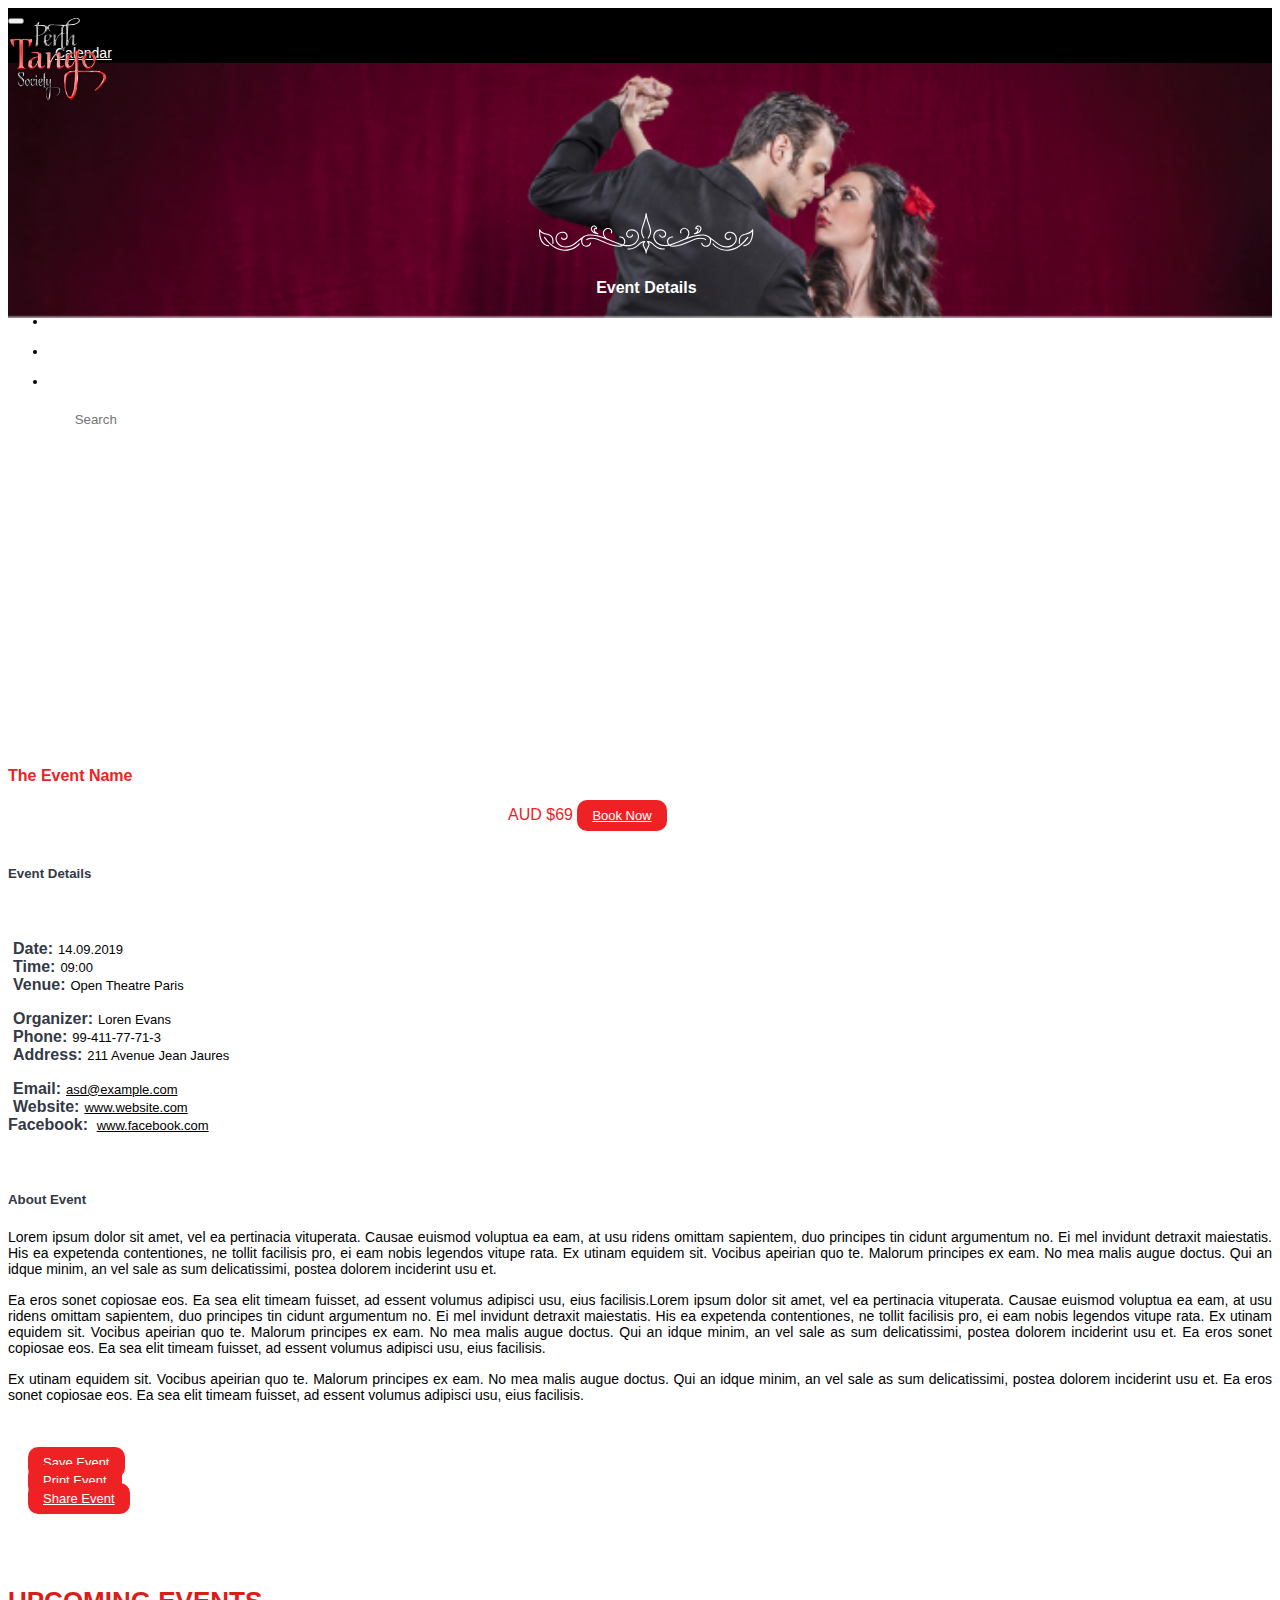
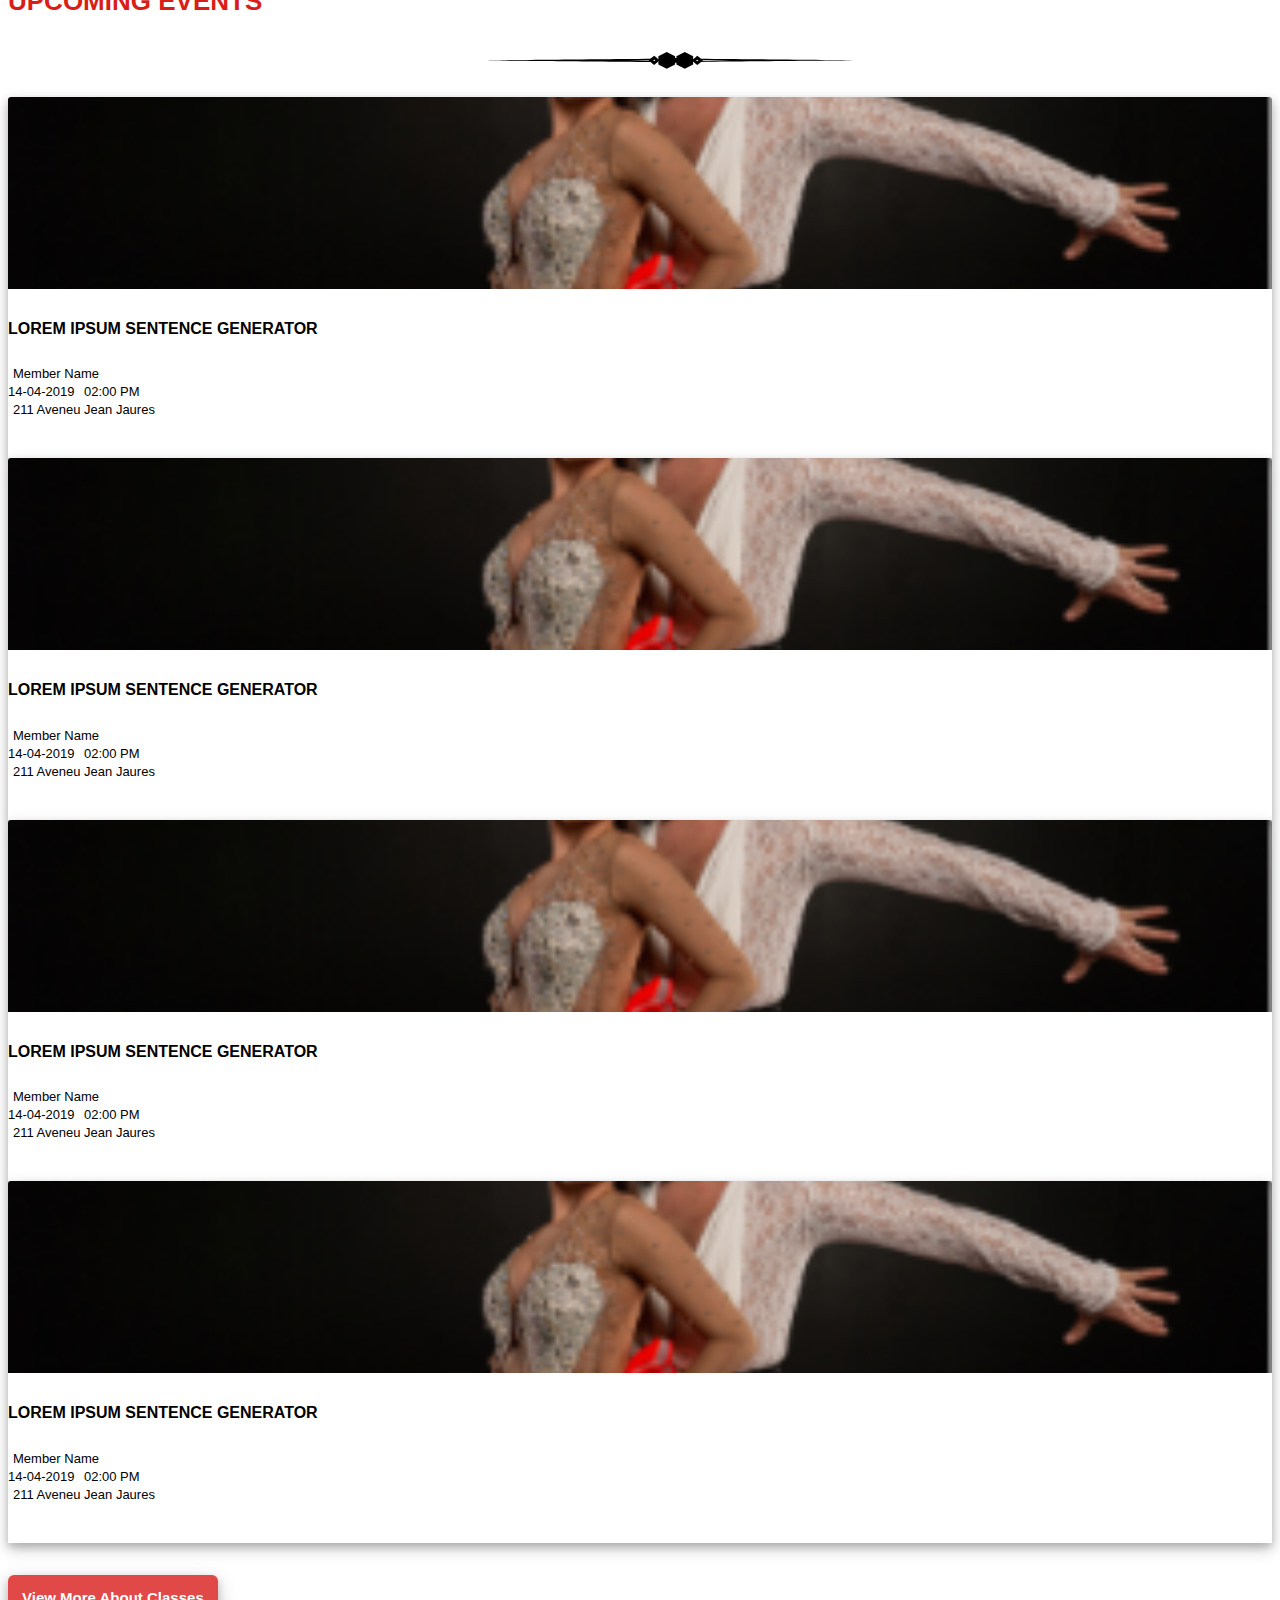
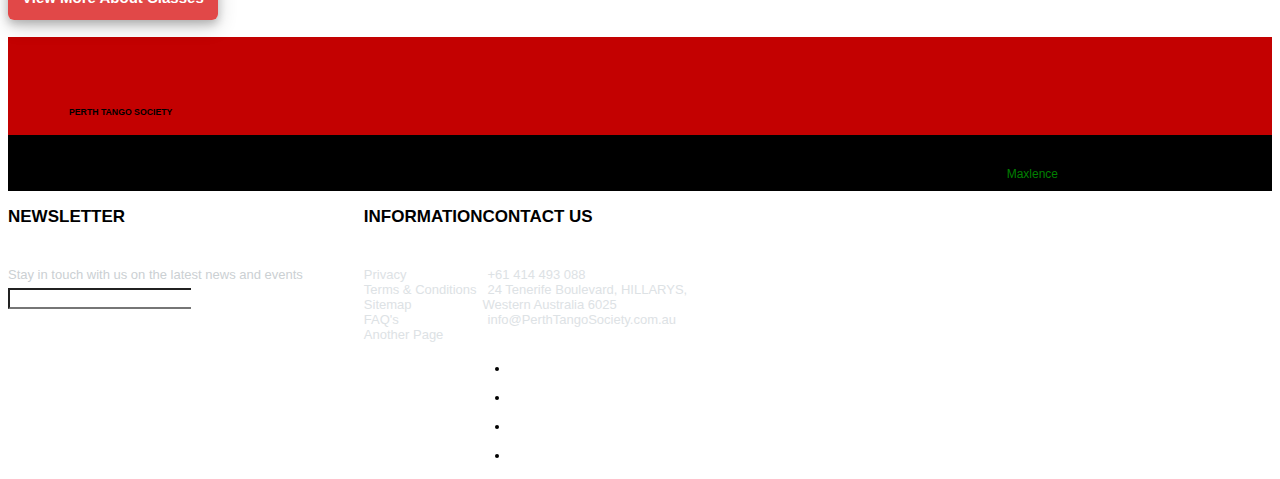
<file: event_details.html>
<!DOCTYPE html>
<html lang="en">

<head>

    <title>Event Details</title>

    <!-- Required meta tags -->
    <meta charset="utf-8">
    <meta name="viewport" content="width=device-width, initial-scale=1, shrink-to-fit=no">

    <!-- Bootstrap CSS -->
    <link rel="stylesheet" href="https://stackpath.bootstrapcdn.com/bootstrap/4.1.3/css/bootstrap.min.css"integrity="sha384-MCw98/SFnGE8fJT3GXwEOngsV7Zt27NXFoaoApmYm81iuXoPkFOJwJ8ERdknLPMO" crossorigin="anonymous">

    <!-- Homepage css-->
    <link rel="stylesheet" type="text/css" href="css/home.css">
    <link rel="stylesheet" href="css/responsive.css">
    <!-- <link rel="stylesheet" type="text/css" href="css/event_details.css"> -->

    <!-- Font Awesome Css-->
    <link rel="stylesheet" href="https://use.fontawesome.com/releases/v5.8.1/css/all.css"
        integrity="sha384-50oBUHEmvpQ+1lW4y57PTFmhCaXp0ML5d60M1M7uH2+nqUivzIebhndOJK28anvf" crossorigin="anonymous">

    <!-- Google Font-->
    <link rel="stylesheet" type="text/css" href="/fonts/">
    
    <!-- Owl Theme Stylesheets -->
 <!-- <link rel="stylesheet" href="../assets/css/docs.theme.min.css">  -->
    <!-- <link rel="stylesheet" href="../assets/owlcarousel/assets/owl.theme.default.min.css">  -->

   
</head>

<body>
         <!--Navebar Start-->

    <header>
    
        <nav class="navbar navbar-expand-lg navbar-light bg-dark sticky-top">
        
        <!-- Logo -->
            <nav class="navbar-2">
                
                <a class="navbar-brand logotop logocss" href="Index.html">
                    
                    <img src="images/Tango_Logo.png" width="100" height="100" alt="Logo">
                
                </a>
            
            </nav>
        <!-- Logo -->
        
            <button class="navbar-toggler" type="button" data-toggle="collapse" data-target="#navbarSupportedContent" aria-controls="navbarSupportedContent" aria-expanded="false" aria-label="Toggle navigation">
                
                <span class="navbar-toggler-icon"></span>

            </button>
            
            <div class="collapse navbar-collapse text-center" id="navbarSupportedContent">
                
                <ul class="nav ml-auto justify-content-end">
                   
                    <li class="nav-item">
                        
                        <a class="nav-link text-white" href="#">Calendar</a>
                    
                    </li>
                    
                    <li class="nav-item">

                        <a class="nav-link text-white" href="#">Events</a>
                    
                    </li>

                    <div class="dropdown">

                        <button class="dropdown-toggle" type="button" data-toggle="dropdown">Gallery</button>
                        <ul class="dropdown-menu">

                            <a href="#">Event 1</a>
                            <hr class="dropdown-divider">
                            <a href="#">Event 2</a>
                            <hr class="dropdown-divider">
                            <a href="#">Event 3</a>

                        </ul>

                    </div>
                    
                    <li class="nav-item">
                        
                        <a class="nav-link text-white" href="news_list.html">News</a>
                    
                    </li>
                    
                    <li class="nav-item">
                        
                        <a class="nav-link text-white" href="#">Classes</a>
                    
                    </li>
                    
                    <li class="nav-item">
                        
                        <a class="nav-link text-white" href="music_list.html">Music</a>
                    
                    </li>
                    
                    <li class="nav-item">
                        
                        <a class="nav-link text-white" href="#">Store</a>
                    
                    </li>

                    <li class="nav-item active">
                        
                        <a class="nav-link text-white" href="about_us.html">About Us</a>
                    
                    </li>
                    
                    <li class="nav-item">
                        
                        <a class="nav-link text-white" href="contact_us.html">Contact Us</a>
                    
                    </li>
                    
                    <li class="nav-item dropdown">

                        <a class="nav-link text-white" href="register.html">Sign Up</a>
                    
                    </li>

                    <div class="navsearch">
                
                        <form class="form-inline my-1 my-lg-0 searchbardiv">
                            
                            <input class="form-control mr-sm-2 searchbar" type="search" placeholder="Search" aria-label="Search">
                            
                            <button class="searchbtn"><i class="fas fa-search"></i></button>
                        
                        </form>
                    
                    </div>
            
                </ul>
                    
            </div>
    
        </nav>
    
    </header>

    <div class="banner">

        <img src="images/about_us_banner.png" alt="Snow" style="width:100%;">

        <div class="text-center">

            <div class="about-right text-center">

                <div class="text-center">

                    <img src="images/decorline.png">

                    <div class="abouttext">

                        <h4>Event Details</h4>

                    </div>

                </div>

            </div>

        </div>

    </div>

    <div class="container">

        <div class="row eventpad">

            <div class="col-sm-6">
                <!-- <img src="images/gallery2.jpeg" style="width:100%;">-->


                <div id="slideshow" class="fullscreen" style="z-index: -99">

                    <!-- Below are the images in the gallery -->
                    <div id="img-1" data-img-id="1" class="img-wrapper active popup"
                        style="background-image: url('images/img1.jpg')"></div>

                    <div id="img-2" data-img-id="2" class="img-wrapper popup"
                        style="background-image: url('images/img2.jpg')"></div>

                    <div id="img-3" data-img-id="3" class="img-wrapper popup"
                        style="background-image: url('images/img3.jpg')"></div>

                    <div id="img-4" data-img-id="4" class="img-wrapper popup"
                        style="background-image: url('images/img2.jpg')"></div>

                    <div id="img-1" data-img-id="5" class="img-wrapper popup"
                        style="background-image: url('images/img1.jpg')"></div>

                    <div id="img-2" data-img-id="6" class="img-wrapper popup"
                        style="background-image: url('images/img2.jpg')"></div>

                    <div id="img-3" data-img-id="7" class="img-wrapper popup"
                        style="background-image: url('images/img3.jpg')"></div>

                    <div id="img-4" data-img-id="8" class="img-wrapper popup"
                        style="background-image: url('images/img2.jpg')"></div>

                    <!-- Below are the thumbnails of above images -->
                    <div class="thumbs-container bottom">

                        <div id="prev-btn" class="prev">

                            <i class="fa fa-chevron-left fa-3x"></i>

                        </div>

                        <ul class="thumbs">

                            <li data-thumb-id="1" class="thumb active" style="background-image: url('images/img1.jpg')">
                            </li>

                            <li data-thumb-id="2" class="thumb" style="background-image: url('images/img2.jpg')"></li>

                            <li data-thumb-id="3" class="thumb" style="background-image: url('images/img3.jpg')"></li>

                            <li data-thumb-id="4" class="thumb" style="background-image: url('images/img2.jpg')"></li>

                            <li data-thumb-id="5" class="thumb" style="background-image: url('images/img1.jpg')"></li>

                            <li data-thumb-id="6" class="thumb" style="background-image: url('images/img2.jpg')"></li>

                            <li data-thumb-id="7" class="thumb" style="background-image: url('images/img3.jpg')"></li>

                            <li data-thumb-id="8" class="thumb" style="background-image: url('images/img2.jpg')"></li>

                        </ul>

                        <div id="next-btn" class="next">

                            <i class="fa fa-chevron-right fa-3x"></i>

                        </div>

                    </div>

                </div>

            </div>

            <div class="col-sm-6">

                <div class="map-responsive_new">

                    <iframe
                        src="https://www.google.com/maps/embed?pb=!1m18!1m12!1m3!1d386950.6511603643!2d-73.70231446529533!3d40.738882125234106!2m3!1f0!2f0!3f0!3m2!1i1024!2i768!4f13.1!3m3!1m2!1s0x89c24fa5d33f083b%3A0xc80b8f06e177fe62!2sNueva+York!5e0!3m2!1ses-419!2sus!4v1445032011908"
                        width="100%" height="360px" frameborder="0" style="border:0" allowfullscreen></iframe>

                </div>

            </div>

        </div>
        <!------------------------------------------------------------------------->

        <!---------------------------------------------------------------->
        <div class="row eventpad" style="color: #ee2225;">

            <div class="col">

                <h4>The Event Name</h4>

            </div>

            <div class="col">

            </div>

            <div class="col booknow">

                <span>AUD $69</span> <a href="#" class="bookbtn">Book Now</a>

            </div>

        </div>

        <h5><strong>Event Details</strong></h5>

        <div class="row eventpad">

            <div class="col eventlist">

                <ul>

                    <li>
                        <i class="fa fa-calendar"></i><strong> Date:</strong><span>14.09.2019</span>
                    </li>

                    <li>
                        <i class="fa fa-clock"></i><strong>Time:</strong><span>09:00</span>
                    </li>

                    <li><i class="fa fa-home"></i><strong>Venue:</strong><span>Open Theatre Paris</span>
                    </li>

                </ul>

            </div>

            <div class="col  eventlist">

                <ul>

                    <li>
                        <i class="fa fa-user"></i><strong> Organizer:</strong><span>Loren Evans</span>
                    </li>

                    <li>
                        <i class="fa fa-phone-square"></i><strong> Phone:</strong><span>99-411-77-71-3</span>
                    </li>

                    <li>
                        <i class="fa fa-map-marker"></i><strong> Address:</strong><span>211 Avenue Jean Jaures</span>
                    </li>

                </ul>

            </div>

            <div class="col  eventlist">

                <ul>

                    <li>
                        <i class="fa fa-envelope-open-text"></i><strong>Email:</strong><span><a
                                href="#">asd@example.com</a></span>
                    </li>

                    <li>
                        <i class="fa fa-globe"></i><strong> Website:</strong><span><a
                                href="#">www.website.com</a></span>
                    </li>

                    <li>
                        <i class="fab fa-facebook-f"></i><strong> Facebook:</strong><span> <a
                                href="#">www.facebook.com</a></span>
                    </li>

                </ul>

            </div>

        </div>

        <h5><strong>About Event</strong></h5>

        <div class="event_description">

            <p>Lorem ipsum dolor sit amet, vel ea pertinacia vituperata. Causae euismod voluptua ea eam, at usu ridens
                omittam sapientem, duo principes tin cidunt argumentum no. Ei mel invidunt detraxit maiestatis. His ea
                expetenda contentiones, ne tollit facilisis pro, ei eam nobis legendos vitupe rata. Ex utinam equidem
                sit.
                Vocibus apeirian quo te. Malorum principes ex eam. No mea malis augue doctus. Qui an idque minim, an vel
                sale as sum delicatissimi, postea dolorem inciderint usu et.</p>

            <p>
                Ea eros sonet copiosae eos. Ea sea elit timeam
                fuisset, ad essent volumus adipisci usu, eius facilisis.Lorem ipsum dolor sit amet, vel ea pertinacia
                vituperata. Causae euismod voluptua ea eam, at usu ridens omittam sapientem, duo principes tin cidunt
                argumentum no. Ei mel invidunt detraxit maiestatis. His ea expetenda contentiones, ne tollit facilisis
                pro,
                ei eam nobis legendos vitupe rata. Ex utinam equidem sit. Vocibus apeirian quo te. Malorum principes ex
                eam.
                No mea malis augue doctus. Qui an idque minim, an vel sale as sum delicatissimi, postea dolorem
                inciderint
                usu et. Ea eros sonet copiosae eos. Ea sea elit timeam fuisset, ad essent volumus adipisci usu, eius
                facilisis. </p>

            <p>
                Ex utinam equidem sit. Vocibus apeirian quo te. Malorum principes ex eam. No mea malis augue doctus. Qui
                an idque minim, an vel sale as sum delicatissimi, postea dolorem inciderint usu et. Ea eros sonet
                copiosae
                eos. Ea sea elit timeam fuisset, ad essent volumus adipisci usu, eius facilisis.</p>

        </div>

        <div class="row eventpad">

            <div class="btnlist"><i class="fas fa-save"></i> <a href="#" class="activitybtn">Save Event</a> </div>

            <div class="btnlist"><i class="fas fa-print"></i> <a href="#" class="activitybtn">Print Event</a></div>

            <div class="btnlist"><i class="fas fa-share-alt"></i> <a href="#" class="activitybtn">Share Event</a></div>

        </div>

    </div>

    <!---------------------------- Recent Events --------------------------------------------->


    <div class="event_section">

        <div class="event_section">
            <h4 class="text-center sectionhead3">Upcoming Events</h4>
            <div class="hrline test_center">
                <hr>
            </div>

        </div>
        <div class="container">
            <div class="card-deck">
                <div class="card">
                    <div class="eventimg">
                        <a href="#"> <img class="card-img-top" src="images/upevent1.png" alt="Card image cap" /></a>
                    </div>
                    <div class="card-body">
                        <h5 class="card-title"><a href="event_details.html">lorem ipsum sentence generator</a></h5>
                        <span><i class="fas fa-user-friends"></i>Member Name</span>
                        <div>
                            <span><i class="far fa-calendar-alt"></i> 14-04-2019</span>
                            <span><i class="fas fa-clock"></i>02:00 PM</span>
                        </div>
                        <span><i class="fas fa-map-marker-alt"></i>211 Aveneu Jean Jaures</span>
                    </div>
                </div>
                <div class="card">
                    <div class="eventimg">
                        <a href="#"> <img class="card-img-top" src="images/upevent1.png" alt="Card image cap" /></a>
                    </div>
                    <div class="card-body">
                        <h5 class="card-title"><a href="event_details.html">lorem ipsum sentence generator</a></h5>
                        <span><i class="fas fa-user-friends"></i>Member Name</span>
                        <div>
                            <span><i class="far fa-calendar-alt"></i> 14-04-2019</span>
                            <span><i class="fas fa-clock"></i>02:00 PM</span>
                        </div>
                        <span><i class="fas fa-map-marker-alt"></i>211 Aveneu Jean Jaures</span>
                    </div>
                </div>
                <div class="card">
                    <div class="eventimg">
                        <a href="#"> <img class="card-img-top" src="images/upevent1.png" alt="Card image cap" /></a>
                    </div>
                    <div class="card-body">
                        <h5 class="card-title"><a href="event_details.html">lorem ipsum sentence generator</a></h5>
                        <span><i class="fas fa-user-friends"></i>Member Name</span>
                        <div>
                            <span><i class="far fa-calendar-alt"></i> 14-04-2019</span>
                            <span><i class="fas fa-clock"></i>02:00 PM</span>
                        </div>
                        <span><i class="fas fa-map-marker-alt"></i>211 Aveneu Jean Jaures</span>
                    </div>
                </div>
                <div class="card">
                    <div class="eventimg">
                        <a href="event_details.html"> <img class="card-img-top" src="images/upevent1.png"
                                alt="Card image cap" /></a>
                    </div>
                    <div class="card-body">

                        <h5 class="card-title"><a href="event_details.html">lorem ipsum sentence generator</a></h5>
                        <span><i class="fas fa-user-friends"></i>Member Name</span>
                        <div>
                            <span><i class="far fa-calendar-alt"></i> 14-04-2019</span>
                            <span><i class="fas fa-clock"></i>02:00 PM</span>
                        </div>
                        <span><i class="fas fa-map-marker-alt"></i>211 Aveneu Jean Jaures</span>
                    </div>
                </div>
            </div>
            <div class="text-center viewmoreevent">
                <a href="#" class="section2btn">View More About Classes</a>
            </div>
        </div>
    </div>

    <!---------------------------- Recent Events --------------------------------------------->



        

 <!-- <section id="demos">
    <div class="row">
      <div class="large-12 columns">
        <div class="owl-carousel owl-theme">
          <div class="item">
              <div class="card" style="box-shadow: 0 0 10px 0 rgba(0, 0, 0, 0.16);">
                  <div class="eventimg">
                      <a href="#"> <img class="card-img-top" src="images/upevent1.png" alt="Card image cap" /></a>
                  </div>
                  <div class="card-body">
                      <h5 class="card-title"><a href="event_details.html">lorem ipsum sentence generator</a></h5>
                      <span><i class="fas fa-user-friends"></i>Member Name</span>
                      <div>
                          <span><i class="far fa-calendar-alt"></i> 14-04-2019</span>
                          <span><i class="fas fa-clock"></i>02:00 PM</span>
                      </div>
                      <span><i class="fas fa-map-marker-alt"></i>211 Aveneu Jean Jaures</span>
                  </div>
              </div>
          </div>
          <div class="item">
              <div class="card" style="box-shadow: 0 0 10px 0 rgba(0, 0, 0, 0.16);">
                  <div class="eventimg">
                      <a href="#"> <img class="card-img-top" src="images/upevent1.png" alt="Card image cap" /></a>
                  </div>
                  <div class="card-body">
                      <h5 class="card-title"><a href="event_details.html">lorem ipsum sentence generator</a></h5>
                      <span><i class="fas fa-user-friends"></i>Member Name</span>
                      <div>
                          <span><i class="far fa-calendar-alt"></i> 14-04-2019</span>
                          <span><i class="fas fa-clock"></i>02:00 PM</span>
                      </div>
                      <span><i class="fas fa-map-marker-alt"></i>211 Aveneu Jean Jaures</span>
                  </div>
              </div>
          </div>
          <div class="item">
              <div class="card" style="box-shadow: 0 0 10px 0 rgba(0, 0, 0, 0.16);">
                  <div class="eventimg">
                      <a href="#"> <img class="card-img-top" src="images/upevent1.png" alt="Card image cap" /></a>
                  </div>
                  <div class="card-body">
                      <h5 class="card-title"><a href="event_details.html">lorem ipsum sentence generator</a></h5>
                      <span><i class="fas fa-user-friends"></i>Member Name</span>
                      <div>
                          <span><i class="far fa-calendar-alt"></i> 14-04-2019</span>
                          <span><i class="fas fa-clock"></i>02:00 PM</span>
                      </div>
                      <span><i class="fas fa-map-marker-alt"></i>211 Aveneu Jean Jaures</span>
                  </div>
              </div>
          </div>
          <div class="item">
              <div class="card" style="box-shadow: 0 0 10px 0 rgba(0, 0, 0, 0.16);">
                  <div class="eventimg">
                      <a href="#"> <img class="card-img-top" src="images/upevent1.png" alt="Card image cap" /></a>
                  </div>
                  <div class="card-body">
                      <h5 class="card-title"><a href="event_details.html">lorem ipsum sentence generator</a></h5>
                      <span><i class="fas fa-user-friends"></i>Member Name</span>
                      <div>
                          <span><i class="far fa-calendar-alt"></i> 14-04-2019</span>
                          <span><i class="fas fa-clock"></i>02:00 PM</span>
                      </div>
                      <span><i class="fas fa-map-marker-alt"></i>211 Aveneu Jean Jaures</span>
                  </div>
              </div>
          </div>
          <div class="item">
            <<div class="card" style="box-shadow: 0 0 10px 0 rgba(0, 0, 0, 0.16);">
                <div class="eventimg">
                    <a href="#"> <img class="card-img-top" src="images/upevent1.png" alt="Card image cap" /></a>
                </div>
                <div class="card-body">
                    <h5 class="card-title"><a href="event_details.html">lorem ipsum sentence generator</a></h5>
                    <span><i class="fas fa-user-friends"></i>Member Name</span>
                    <div>
                        <span><i class="far fa-calendar-alt"></i> 14-04-2019</span>
                        <span><i class="fas fa-clock"></i>02:00 PM</span>
                    </div>
                    <span><i class="fas fa-map-marker-alt"></i>211 Aveneu Jean Jaures</span>
                </div>
            </div>
          </div>
          <div class="item">
              <div class="card" style="box-shadow: 0 0 10px 0 rgba(0, 0, 0, 0.16);">
                  <div class="eventimg">
                      <a href="#"> <img class="card-img-top" src="images/upevent1.png" alt="Card image cap" /></a>
                  </div>
                  <div class="card-body">
                      <h5 class="card-title"><a href="event_details.html">lorem ipsum sentence generator</a></h5>
                      <span><i class="fas fa-user-friends"></i>Member Name</span>
                      <div>
                          <span><i class="far fa-calendar-alt"></i> 14-04-2019</span>
                          <span><i class="fas fa-clock"></i>02:00 PM</span>
                      </div>
                      <span><i class="fas fa-map-marker-alt"></i>211 Aveneu Jean Jaures</span>
                  </div>
              </div>
          </div>
          <div class="item">
              <div class="card" style="box-shadow: 0 0 10px 0 rgba(0, 0, 0, 0.16);">
                  <div class="eventimg">
                      <a href="#"> <img class="card-img-top" src="images/upevent1.png" alt="Card image cap" /></a>
                  </div>
                  <div class="card-body">
                      <h5 class="card-title"><a href="event_details.html">lorem ipsum sentence generator</a></h5>
                      <span><i class="fas fa-user-friends"></i>Member Name</span>
                      <div>
                          <span><i class="far fa-calendar-alt"></i> 14-04-2019</span>
                          <span><i class="fas fa-clock"></i>02:00 PM</span>
                      </div>
                      <span><i class="fas fa-map-marker-alt"></i>211 Aveneu Jean Jaures</span>
                  </div>
              </div>
          </div>
          <div class="item">
              <div class="card" style="box-shadow: 0 0 10px 0 rgba(0, 0, 0, 0.16);">
                  <div class="eventimg">
                      <a href="#"> <img class="card-img-top" src="images/upevent1.png" alt="Card image cap" /></a>
                  </div>
                  <div class="card-body">
                      <h5 class="card-title"><a href="event_details.html">lorem ipsum sentence generator</a></h5>
                      <span><i class="fas fa-user-friends"></i>Member Name</span>
                      <div>
                          <span><i class="far fa-calendar-alt"></i> 14-04-2019</span>
                          <span><i class="fas fa-clock"></i>02:00 PM</span>
                      </div>
                      <span><i class="fas fa-map-marker-alt"></i>211 Aveneu Jean Jaures</span>
                  </div>
              </div>
          </div>
          <div class="item">
              <div class="card" style="box-shadow: 0 0 10px 0 rgba(0, 0, 0, 0.16);">
                  <div class="eventimg">
                      <a href="#"> <img class="card-img-top" src="images/upevent1.png" alt="Card image cap" /></a>
                  </div>
                  <div class="card-body">
                      <h5 class="card-title"><a href="event_details.html">lorem ipsum sentence generator</a></h5>
                      <span><i class="fas fa-user-friends"></i>Member Name</span>
                      <div>
                          <span><i class="far fa-calendar-alt"></i> 14-04-2019</span>
                          <span><i class="fas fa-clock"></i>02:00 PM</span>
                      </div>
                      <span><i class="fas fa-map-marker-alt"></i>211 Aveneu Jean Jaures</span>
                  </div>
              </div>
          </div>
          <div class="item">
              <div class="card" style="box-shadow: 0 0 10px 0 rgba(0, 0, 0, 0.16);">
                  <div class="eventimg">
                      <a href="#"> <img class="card-img-top" src="images/upevent1.png" alt="Card image cap" /></a>
                  </div>
                  <div class="card-body">
                      <h5 class="card-title"><a href="event_details.html">lorem ipsum sentence generator</a></h5>
                      <span><i class="fas fa-user-friends"></i>Member Name</span>
                      <div>
                          <span><i class="far fa-calendar-alt"></i> 14-04-2019</span>
                          <span><i class="fas fa-clock"></i>02:00 PM</span>
                      </div>
                      <span><i class="fas fa-map-marker-alt"></i>211 Aveneu Jean Jaures</span>
                  </div>
              </div>
          </div>
          <div class="item">
              <div class="card" style="box-shadow: 0 0 10px 0 rgba(0, 0, 0, 0.16);">
                  <div class="eventimg">
                      <a href="#"> <img class="card-img-top" src="images/upevent1.png" alt="Card image cap" /></a>
                  </div>
                  <div class="card-body">
                      <h5 class="card-title"><a href="event_details.html">lorem ipsum sentence generator</a></h5>
                      <span><i class="fas fa-user-friends"></i>Member Name</span>
                      <div>
                          <span><i class="far fa-calendar-alt"></i> 14-04-2019</span>
                          <span><i class="fas fa-clock"></i>02:00 PM</span>
                      </div>
                      <span><i class="fas fa-map-marker-alt"></i>211 Aveneu Jean Jaures</span>
                  </div>
              </div>
          </div>
          <div class="item">
            <div class="card" style="box-shadow: 0 0 10px 0 rgba(0, 0, 0, 0.16);">
                  <div class="eventimg">
                      <a href="#"> <img class="card-img-top" src="images/upevent1.png" alt="Card image cap" /></a>
                  </div>
                  <div class="card-body">
                      <h5 class="card-title"><a href="event_details.html">lorem ipsum sentence generator</a></h5>
                      <span><i class="fas fa-user-friends"></i>Member Name</span>
                      <div>
                          <span><i class="far fa-calendar-alt"></i> 14-04-2019</span>
                          <span><i class="fas fa-clock"></i>02:00 PM</span>
                      </div>
                      <span><i class="fas fa-map-marker-alt"></i>211 Aveneu Jean Jaures</span>
                  </div>
              </div>
          </div>
        </div> -->

      <!-- </div>
        </div> -->
    </section>

    <!-- Footer Section -->
    
    <footer>
    
        <div class="container-fluid footer">
            
            <div class="row text-white footer">
                
                <div class="col-sm-12">
                
                    <div class="col-sm-3 footer-widget1">
                    
                        <h6>PERTH TANGO SOCIETY</h6>
                    
                        <p>The Perth Tango Society has been born to give our community of, Tango Dancers choices of venues, music and friendship with like minded people.Tango Dancers choices of venues, music and friendship with like minded people.</p>
                
                    </div>
                    <div class="col-sm-3 footer-widget2">
                        
                        <h6 class="footerhead text-center">Newsletter</h6>
                        
                        <span style="color:#cbd0d3">Stay in touch with us on the latest news and events</span>
                    
                        <div class="text-center">
                        
                            <form class="text-center">
                                
                                <div class="form-group">
                                
                                    <div class="input-group" style="margin-top: 0.5em;">
                                
                                        <form name="news" method="post" action="index.php">
                                
                                            <input class="form-control" id="email" type="email" value="Email" aria-label="Search">
                                    
                                            <div class="input-group-addon">
                                          
                                                <button class="newslatterbtn" type="submit" name="submit"><i class="fas fa-paper-plane"></i></button>
                                    
                                            </div>
                                    
                                        </form>
                                    
                                    </div>
                                
                                </div>
                            
                            </form>
                        
                        </div>
                    
                    </div>
                    
                    <div class="col-sm-3 footer-widget3">
                        
                        <h6 class="text-white wd3text">Information</h6>
                        
                        <div class="">
                            
                            <ul class="footerlist">
                               
                                <a href="#"><li class="list-item">Privacy</li></a> 
                                <a href="terms_and_conditions.html"><li class="list-item">Terms & Conditions</li></a> 
                                <a href="#"><li class="list-item">Sitemap</li></a> 
                                <a href="#"><li class="list-item">FAQ's</li></a> 
                                <a href="#"><li class="list-item">Another Page</li></a> 
                            
                            </ul>
                        
                        </div>
                    
                    </div>
                    
                    <div class="col-sm-3 footer-widget4">
                        
                        <h6 class="text-white wd3text">Contact Us</h6>
                        
                        <ul class="footerlist">
                            
                            <li>
                                
                                <i class="fas fa-mobile-alt"></i>+61 414 493 088
                            
                            </li>
                            
                            <li><i class="fas fa-map-marker-alt"></i>24 Tenerife Boulevard, HILLARYS,<br>
                                Western Australia 6025</li>
                            
                            <li><i class="fas fa-envelope-open-text"></i>info@PerthTangoSociety.com.au</li>
                        
                        </ul>
                        
                        <div class="container">
                            
                            <ul class="list-inline text-white smicon">
                                
                                <li class="list-inline-item"><a href="#"><i class="fab fa-facebook" style="font-size: 25px;"></i></a></li>
                                
                                <li class="list-inline-item"><a href="#"><i class="fab fa-twitter" style="font-size: 25px;"></i></a></li>
                                
                                <li class="list-inline-item"><a href="#"><i class="fab fa-instagram" style="font-size: 25px;"></i></a></li>
                                
                                <li class="list-inline-item"><a href="#"><i class="fab fa-youtube" style="font-size: 25px;"></i></a></li>
                            
                            </ul>
                        
                        </div>
                    
                    </div>
                
                </div>
            
            </div>
        
        </div>
        
        <!--- This is a hover test-->
        
        <!-- Copyright Section -->
        
        <div class="text-white copyrights">
            
            <p class="text-center text-white copyrighttext">Copyright @ 2019. ALL RIGHTS RESERVED | Powered By <a href="https://maxlence.com.au/" id="maxlence">Maxlence</a></p>
        
        </div>
        
    </footer>
    
    <!-- Javascript Files -->
    
    <!-- <script src="https://code.jquery.com/jquery-2.2.0.min.js" type="text/javascript"></script>
    <script src="./slick/slick.js" type="text/javascript" charset="utf-8"></script>
    <script src="https://cdnjs.cloudflare.com/ajax/libs/popper.js/1.14.6/umd/popper.min.js" integrity="sha384-wHAiFfRlMFy6i5SRaxvfOCifBUQy1xHdJ/yoi7FRNXMRBu5WHdZYu1hA6ZOblgut" crossorigin="anonymous"></script>
    <script src="https://stackpath.bootstrapcdn.com/bootstrap/4.2.1/js/bootstrap.min.js" integrity="sha384-B0UglyR+jN6CkvvICOB2joaf5I4l3gm9GU6Hc1og6Ls7i6U/mkkaduKaBhlAXv9k" crossorigin="anonymous"></script>
    <script src="js/index_script.js" ></script> -->
    <!-- <script src="js/event.php"></script> -->
    <script>
          (document).ready(function () {
            var owl = $('.owl-carousel');
            owl.owlCarousel({
              margin: 10,
              nav: true,
              loop: true,
              responsive: {
                0: {
                  items: 1
                },
                600: {
                  items: 3
                },
                1000: {
                  items: 3
                }
              }
            })
          })
        </script>

<!-- </body>

</html> -->
    <script src="//cdnjs.cloudflare.com/ajax/libs/jquery/2.1.3/jquery.min.js"></script>
    <script src="/assets/vendors/highlight.js"></script>
    <script src="/assets/js/app.js"></script>
   
    <!-- Javascript Files -->
    <script src="https://cdnjs.cloudflare.com/ajax/libs/popper.js/1.14.6/umd/popper.min.js"
        integrity="sha384-wHAiFfRlMFy6i5SRaxvfOCifBUQy1xHdJ/yoi7FRNXMRBu5WHdZYu1hA6ZOblgut" crossorigin="anonymous">
    </script>
    <script src="https://stackpath.bootstrapcdn.com/bootstrap/4.2.1/js/bootstrap.min.js"
        integrity="sha384-B0UglyR+jN6CkvvICOB2joaf5I4l3gm9GU6Hc1og6Ls7i6U/mkkaduKaBhlAXv9k" crossorigin="anonymous">
    </script>
    <script src="//ajax.googleapis.com/ajax/libs/jquery/1.11.2/jquery.min.js"></script>
    <script type="text/javascript" src="https://www.jqueryscript.net/demo/Simple-jQuery-Popup-Gallery-Lightbox-Plugin-Popup/js/popup2.2.js
"></script>
    <style>
        /*********************************
* Slideshow Styling
*********************************/
        #slideshow {
            width: 100%;
            height: 100%;
            margin: 100px auto;

            position: relative;

            overflow: hidden;
        }

        #slideshow.fullscreen {
            position: relative;
            top: 0;
            left: 0;

            width: 100%;
            height: 100%;
            margin: 0;
            padding: 0;

            overflow: hidden;
        }

        .img-wrapper {
            min-width: 100%;
            min-height: 100%;

            position: absolute;
            top: 0;
            bottom: 0;
            left: 0;
            right: 0;

            margin: auto;
            overflow: hidden;

            z-index: 8;

            background-size: cover;
            background-position: center center;
        }

        #slideshow .img-wrapper.active {
            z-index: 10;
        }

        #slideshow .img-wrapper.last-active {
            z-index: 9;
        }

        /*********************************
    * Thumbnail Styling
    *********************************/
        .thumbs-container {
            width: 100%;
            height: 85px;
            position: absolute;
            left: 0;

            z-index: 11;

            background: #e4d9d9;
            opacity: .7;
        }

        .thumbs-container.top {
            top: 0;
        }

        .thumbs-container.bottom {
            bottom: 0;
        }

        .prev,
        .next {
            width: 3%;
            min-width: 40px;
            height: 48px;
            padding: 24px 1%;

            color: #999999;
            cursor: pointer;
        }

        .prev {
            float: left;
        }

        .next {
            float: right;
        }

        .prev:hover,
        .next:hover {
            color: #555555;
        }

        ul.thumbs {
            position: absolute;
            top: 0;
            left: 5%;
            right: 5%;
            height: 100px;
            padding: 0;
            margin: 0 5%;
            overflow: hidden;
            white-space: nowrap;
            text-align: center;
        }

        .thumbs li {
            list-style: none !important;
        }

        .thumb {
            display: inline-block;
            width: 120px;
            height: 65px;
            margin: 10px;

            overflow: hidden;
            background-size: cover;
            background-position: center center;

            cursor: pointer;
        }

        .thumb:first-of-type {
            margin-left: 0px;
        }

        .thumb.active {
            width: 116px;
            height: 65px;
            border: 2px solid #FFF;
        }

        #popupBox {
            background: #fff;
            display: none;
            border: 3px solid #ccc
        }

        .contentBox {
            overflow-y: scroll;
            height: 270px
        }

        .popupContent {
            background: #fff;
        }

        .popupContent .popClose {
            float: right;
            display: block;
            height: 16px;
            width: 16px;
            background: url(img/closeBut.jpg) no-repeat;
            text-indent: -9000px
        }

        .popupClose {
            display: block;
            position: absolute;
            top: 5px;
            right: 5px;
            height: 16px;
            width: 16px;
            text-indent: -9000px;
            background: url(img/closeBut.jpg) no-repeat
        }

        .galleryTitle {
            font-size: 1.3em;
            text-align: center;
        }

        .popupContent .pop2 {
            font-size: 1.2em;
            text-align: center;
            padding: 30px
        }

        .popupContent .galleryTitle {
            position: relative
        }

        .galleryControls {
            overflow: hidden;
            line-height: 40px
        }

        .galleryControls a {
            font-size: 1.2em;
            font-weight: bold;
            text-decoration: none;
            color: #333;
            text-transform: uppercase
        }

        .galleryControls .prev {
            float: left;
            margin-left: 20px
        }

        .galleryControls .next {
            float: right;
            margin-right: 20px
        }

        .galleryControls p {
            text-align: center;
        }

        .imageDesc {
            min-height: 50px;
            line-height: 15px;
            text-align: left
        }

        .imageDesc p {
            padding: 5px 10px;
            color: #fff;
            font-size: 12px
        }

        .popupBtns {
            padding: 20px
        }

        .popupBtns input {
            margin-right: 20px;
            font-size: 14px;
        }
    </style>
    
    <script>
        $(function () {
            $(".popup").popup({

                transparentLayer: true,
                gallery: true,
                galleryTitle: "dd",
                imgaeDesc: true,
                galleryCounter: true,
                imageDesc: true,
                autoSize: false,
                boxHeight: 600,
                boxWidth: 500,
                shadowLength: 0,
                transition: 0,
                onOpen: function () {
                    console.log("opened the box .popup");
                },
                onClose: function () {
                    console.log("closed the box .popup");
                }

            });
            /******************************
             * STATIC VARIABLES
             ******************************/
            var THUMBNAIL_WIDTH = 140,
                GALLERY = $('#slideshow');


            /******************************
             * EVENT LISTENERS
             ******************************/
            GALLERY.find('.thumb').on('click', function () {
                loadClickedImage($(this).data('thumb-id'));
            });
            GALLERY.find('#prev-btn').on('click', function () {
                slidePrev();
            });
            GALLERY.find('#next-btn').on('click', function () {
                slideNext();
            });
            $(document).keydown(function (e) {
                switch (e.keyCode) {
                    // Left arrow press
                    case 37:
                        slidePrev();
                        break;
                        // Right arrow press
                    case 39:
                        slideNext();
                        break;
                    default:
                        break;
                }
            });


            /******************************
             * GALLERY FUNCTIONS
             ******************************/
            var slideNext = function () {

                var active = GALLERY.find('.img-wrapper.active');

                if (active.length === 0) {
                    active = GALLERY.find('.img-wrapper:last');
                }

                // Setting next image & thumb properties
                loadNextImage(active);
            };

            var loadNextImage = function (active) {
                var next = active.next(".img-wrapper").length ? active.next(".img-wrapper") : GALLERY.find(
                        '.img-wrapper:first'),
                    nextThumb = GALLERY.find('[data-thumb-id="' + next.data('img-id') + '"]');

                // Setting next image & thumb properties
                GALLERY.find('.thumb').removeClass('active');
                nextThumb.addClass('active');
                active.addClass('last-active');

                // Transitioning to next image & thumbnail
                scrollThumbnails(nextThumb);
                next.css({
                        opacity: 0.0
                    })
                    .addClass('active')
                    .animate({
                        opacity: 1.0
                    }, 1000, function () {
                        active.removeClass('active last-active');
                    });
            };

            var slidePrev = function () {
                var active = GALLERY.find('.img-wrapper.active');

                if (active.length === 0) {
                    active = GALLERY.find('.img-wrapper:last');
                }

                // Setting next image & thumb properties
                loadPrevImage(active);
            };

            var loadPrevImage = function (active) {
                var prev = active.prev(".img-wrapper").length ? active.prev(".img-wrapper") : GALLERY.find(
                        '.img-wrapper:last'),
                    prevThumb = GALLERY.find('[data-thumb-id="' + prev.data('img-id') + '"]');

                // Setting next image & thumb properties
                GALLERY.find('.thumb').removeClass('active');
                prevThumb.addClass('active');
                active.addClass('last-active');

                // Transitioning to next image & thumbnail
                scrollThumbnails(prevThumb);
                prev.css({
                        opacity: 0.0
                    })
                    .addClass('active')
                    .animate({
                        opacity: 1.0
                    }, 1000, function () {
                        active.removeClass('active last-active');
                    });
            };

            var loadClickedImage = function (id) {
                var image = GALLERY.find('[data-img-id="' + id + '"]'),
                    imgThumb = GALLERY.find('[data-thumb-id="' + id + '"]'),
                    currActive = GALLERY.find('.img-wrapper.active');

                // Setting image & thumb properties
                GALLERY.find('.thumb').removeClass('active');
                currActive.addClass('last-active').removeClass('active');
                imgThumb.addClass('active');

                // Transitioning to image & thumbnail
                scrollThumbnails(imgThumb);
                image.css({
                        opacity: 0.0
                    })
                    .addClass('active')
                    .animate({
                        opacity: 1.0
                    }, 1000, function () {
                        currActive.removeClass('last-active');
                    });
            };

            var scrollThumbnails = function (thumb) {
                var offset, // used for thumbnail offset
                    first, // stores first thumbnail object
                    x = thumb.position().left + parseInt(thumb.css('margin-left'), 10);

                // Checking current thumbnail offset
                if (x < 0) {
                    first = GALLERY.find('.thumb:first');
                    offset = parseInt(first.css('margin-left'), 10) - x;
                    first.animate({
                        marginLeft: offset
                    }, 1000);
                } else {
                    x = thumb.position().left;
                    var currOffset = (x + THUMBNAIL_WIDTH) - thumb.parent().width();
                    if (currOffset > 0) {
                        first = GALLERY.find('.thumb:first');
                        offset = parseInt(first.css('margin-left'), 10) - currOffset;
                        first.animate({
                            marginLeft: offset
                        }, 1000);
                    }
                }
            };
        }());
    </script>

     <!-- javascript  -->
    <script src="../assets/vendors/jquery.min.js"></script>

</body>

</html>
</file>
<file: css/home.css>
@import url('https://fonts.googleapis.com/css?family=Sniglet&display=swap');

*{
    font-family: Helevetica, sans-serif;
}

.footerlist {
    overflow-wrap: break-word;
}
 /*Navbar Css */

.navbar {
    font-size: 14px;
    background-color: #000 !important;
    height: 55px;
}

.navbar-toggler-icon {
    color: #fff;
    font-size: 1.75em;
    width: 20px;
    border: none;
}

.hideMenu {
    display: none;
    color: #fff;
    font-size: 2.5em;
    margin: 0.25em 0.5em 0em 5.5em;
}

.Shownav {
    display: block;
    background-color: #000;
    width: 250px;
    margin-top: -5.6em !important;
    margin-right: -1.2em !important;
    font-size: 1em;
    background-color: #191919;
}

.animated {
    animation-duration: 0.5s;
}

/* Logo CSS */
.logotop {
    margin-left: 33.5px;
    position: fixed;
    z-index: 99;
    padding-top: 50px;
}

/* Top Nav Search Bar */
.navsearch {
    padding-left: 20px;
    padding-right: 20px;
}

.fa-search {
    color: #E14848;

}

.navbar a:hover {
    background-color: #E14848;
    border-radius: 4.5px;
}

p {
    margin-top: 0px;
    margin-bottom: 0px;
}

body {
    font-family: 'Helvetica';
    font-weight: 500;
    font-style: normal;
}

h1,h2,h3,h4,h5{
    font-family: 'Helvetica', sans-serif;
    font-weight: bold;
}

/* Carousel CSS */
.carousel-caption {
    font-size: 14px;
    position: absolute;
    right: 38%;
    bottom: 91px;
    /* left: 15%; */
    z-index: 10;
    padding-top: 20px;
    padding-bottom: 85px;
    color: /*#ed0000*/ #d91e18 !important;
    text-align: left;
}

/* Section1 CSS */
.section2 {
    height: auto;
    width: auto;
    background-repeat: no-repeat;
}



.sechtion2text {
    padding-top: 160px;
    padding-left: 647px;
}

.sectionbody {
    padding-bottom: 98px;
}

.section2btn {
    border-radius: 6px;
    background-color: #E14848;
    /* width: 250px; */
    padding: 14px;
    font-size: 15px;
    font-weight: bold;
    text-decoration: none;
    /*margin-top: 30px;*/
    /* margin-bottom: 15px; */
    box-shadow: 0 4px 8px 0 rgba(0, 0, 0, 0.2), 0 6px 20px 0 rgba(0, 0, 0, 0.19);
    transition: 0.2s;
}

.section3 {
    background-color: black;
}

.banner {
    position: relative;
    text-align: center;
    color: white;
}

.bottom-left {
    position: absolute;
    bottom: 8px;
    left: 16px;
}

.top-left {
    position: absolute;
    top: 8px;
    left: 16px;
}

.top-right {
    position: absolute;
    top: 90px;
    right: 170px;
}

.bottom-right {
    position: absolute;
    bottom: 8px;
    right: 16px;
}

.centered {
    position: absolute;
    top: 50%;
    left: 50%;
    transform: translate(-50%, -50%);
}

.viewmoreevent {
    padding-bottom: 30px;
    padding-top: 30px;
}


.viewmorenews {
    padding-bottom: 30px;
    padding-top: 30px;
}

.viewmorealbum {
    padding-bottom: 30px;
    padding-top: 30px;
}

.eventbtnarea {
    height: 30px;
    border-radius: 4.5px;
    width: 180px;
}

.classsec {
    background-color: black;
}

.gallreysec {
    background-color: black;
}

.gallreydiv {
    padding-right: 0px;
    padding-left: 0px;
}

.gallrey {
    padding-bottom: 30px;
}

.musicalbum {
    padding-bottom: 40px;

}

.img1 {
    width: 100%;
    height: 100%;
    object-fit: contain;
}

/* Upcoming Events */
.eventimgbg {
    background-image: url(Img/bg_cream.png);
}

.card-img-top {
    width: 100%;
    border-top-left-radius: calc(.25rem - 1px);
    border-top-right-radius: calc(.25rem - 1px);
    height: 15vw;
    object-fit: cover;
}

/*News Section */
.newssection {
    background-color: black;
}

.newscard {
    background-color: bisque;
}

/* FULL Footer Css */
.footer {
    padding-top: 25px;
    background-color: #c30101;
    padding-bottom: 24px;
}

.card {
    width: auto !important;
}

/*.card:hover {
    color: #E14848;
}*/

hr {
    border: 0;
    height: 20px;
    background: url("../images/hrline.png") 0 0;
    background-repeat: no-repeat;
    margin-top: 0px;
    margin-bottom: 0px;
}

.hrwhite {
    border: 0;
    height: 100px;
    background-image: url(../images/hrline_white.png);
    background-repeat: no-repeat;
}

.hrimg {
  margin-bottom: 25px;
}

.announcement {
    padding-top: 08px;
    padding-bottom: 08px;
}

.hrline {

    text-align: center;
    margin: auto;
    padding-left: 480px;
    margin-bottom: 25px;
}

/*.img1 {
    padding-left: 20px;
    padding-top: 20px;
    padding-right: 20px;
    background-image: url("https://i.imgur.com/nLeQdrV.png");
    background-position: center bottom, left top;
  background-repeat: no-repeat;
 }*/

.sectionhead3 {
    padding-top: 25px;
    text-transform: uppercase;
    font-weight: bold;
    color: #d91e18;
    font-size: 26px;
}
/* Font awesome Icons */




.far.fa-calendar-alt,
.fa-user-friends,
.fa-clock,
.fa-map-marker-alt {
    color: #E14848;
}

.fa-paper-plane {
    color: white;
    cursor: pointer;
    transition: 0.2s;
}

.fa-map-marker-alt {
    color: white;
}

/* Mini Footer Css */
.galdiv {
    position: relative;
    display: inline-block;
    box-shadow:  0 0 10px 0 #000;
    padding: 0;
}

.text {
    color: white;
    position: absolute;
    top: 50%;
    left: 20%;
    transform: translate(-50%, -50%);
    font-family: sans-serif;
}

.overlayFade {
    height: 100%;
    width: 100%;
    top: 0;
    left: 0;
    background-color: #ff946bbd;
}

.overlay {
    position: absolute;
    opacity: 0;
    transition: all .3s ease;
    background-color: #232121;
    
}

.galdiv:hover .overlay,
.galdiv:hover .overlayFade {
    opacity: .75;
}

.overlayLeft {
    height: 100%;
    width: 0;
    top: 0;
    left: 0;
    background-color: #00b1ba;
}

.overlayRight {
    height: 100%;
    width: 0;
    top: 0;
    right: 0;
    background-color: #12888e;
}

.galdiv:hover .overlayLeft,
.galdiv:hover .galdiv {
    width: 100%;
}

.overlayTop {
    width: 100%;
    height: 0;
    top: 0;
    left: 0;
    background-color: #d63c58;
}

.overlayBottom {
    width: 100%;

    bottom: 0;
    left: 0;
    background-color: #222;

}


.overlayCross {
    width: 0%;
    height: 0;
    top: 0;
    left: 0;
    background-color: #e47a52;
}

.galdiv:hover .overlayCross {
    height: 100%;
    width: 100%;
}


.musiccard {
    background: #313131;
}

.musicbtndiv {
    padding-top: 40px;
    text-align: center;
}

ul.footerlist {
    margin: 0;
    padding: 0;
    list-style-type: none;
}

a {
    color: white;
}

.input-group-addon {
    color: #ff0000;
    
}

.fa,
.fas {
    font-weight: 900;
    padding-right: 5px;
}

.smicon {
    padding-top: 10px;
}

i.fas.fa-paper-plane {
    padding-left: 10px;
    padding-top: 06px;
    padding-right: 10px;
    padding-bottom: 10px;
}

button.newslatterbtn {
    background-color: transparent;
    border: solid 0.1px #fff;
    border-left: none;
    height: 38px;
    opacity: 0.8;
}

/* Example div css */

/*@media screen and (max-width: 576px) {

   h4, h5, h7 {
    font-size: 12px;
   }

   p{
    font-size: 10px;
   }

   .fas {
    font-size: 10px;
   }

   .navbar {
        font-size: 14px;
        background-color: #d96969 !important;
        height: auto;
    }

    .logotop {
        position: fixed;
        z-index: 99;
        padding-top: 50px;
    }

    .card-img-top {
        width: 100%;
        border-top-left-radius: calc(.25rem - 1px);
        border-top-right-radius: calc(.25rem - 1px);
        height: 70vw;
        object-fit: cover;
    }

    .top-right {
        font-size: 10px;
        position: absolute;
        top: 8px !important;
        right: 9px !important;
    }

    .top-right h4 {
        font-size: 10px;
    }


    .top-right h6 {
        font-size: 8px;
    }

    .top-right button {
        font-size: 8px;
    }

    .top-right img {
        width: 207px;
        height: 25px;
        padding-bottom: 1px;
        padding-top: 0px;
    }}*/
    .card-title { font-size:16px; font-weight:bold;    text-transform: uppercase;}
.card-title a {color:#000;     text-decoration: none;}
.card-body span {font-size:13px;}
.card-body .fa-map-marker-alt { color: #E14848;

    color: #E14848;
}

.section2btn:hover{
    
    
    color: #fff;
    text-decoration: none;

}
.musicalbum .card-title {text-transform: capitalize;}
.musicalbum .card-text {color: #fff; font-size: 13px;}
.gallreysec .card-title {
    text-transform: capitalize;
    color: #E14848;
    padding-left: 7px;
    padding-right: 7px;
}
.gallreysec .card-text {color: #fff; font-size: 13px; padding-left: 7px;
    padding-right: 7px;}

.classsec .card-title {text-transform: capitalize;}
.classsec .card-text {color: #E14848; font-size: 13px;}
.newsandarticles .card-title {text-transform: capitalize;}
.newsandarticles .card-text {color: #949393; font-size: 13px; margin-bottom: 10px;}
.clnewsdate  {color: #949393;}
.footer .col-sm-3 {float: left;     font-size: 13px;}
.col-sm-3.footer-widget1 {
   
    padding-left: 61px;
}
.footer-widget1 h6 {font-weight: bold;}
.col-sm-3.footer-widget3 {
    padding-left: 61px;
}

/*.footer-widget1 p {color: #cbd0d3;}*/

h6.text-white.wd3text {
    font-weight: bold;
    text-transform: uppercase;
    font-size: 17px;
}

h6.footerhead.text-center {font-weight: bold;
    text-transform: uppercase;
    font-size: 17px;}
.footer-widget3 a:hover {color:#fff; text-decoration: none;}
.copyrights {padding-top: 20px; padding-bottom: 10px;}
.copyrighttext {font-size: 12px;}

.abouttext {
    margin-bottom: 30px;
}

.musicbtndiv a :hover {color:#fff; text-decoration: none;}
.musicbtn:hover{color:#fff; text-decoration: none;}
.logocss:hover {background: none !important;}
.footerlist li.list-item {color: #dde2e5}
.footerlist li{color: #dde2e5}

/* ------------- date 6 may 2019 start ---------------------- */ 


.about-right {
            position: absolute;
            top: 90px;
            margin-left: 42%;
            padding-top: 60px;
        }

        .about-right .h2 {
            padding-top: 0px !important;
        }

        .btn-primary {
            color: #000;
            background-color: #ffffff;
            border-color: #007bff;
            border-radius: 6.5px;
            border: solid 0.5px #707070;
        }


        .container.eventtypesection { 
            padding-top: 22px;
            padding-bottom: 22px;
        }

        

        .card-deck.cardrow {
            padding-bottom: 20px;
        }

.btn-primary:not(:disabled):not(.disabled).active, .btn-primary:not(:disabled):not(.disabled):active, .show>.btn-primary.dropdown-toggle {color: #fff;
    background-color: #fff;
    border-color: #000;
}
/* ------------- date 6 may 2019 end ---------------------- */ 


/* ------------- date 7 may 2019 Start ---------------------- */ 

.map-responsive{
    overflow:hidden;
    padding-bottom:56.25%;
    position:relative;
    height:0;
}
.map-responsive iframe{
    left:0;
    top:0;
    height:100%;
    width:100%;
    position:absolute;
}


.eventpad {
    padding-top: 20px;
    padding-bottom: 20px;
}


.bookingdiv {
    padding-left: 100px;
}


.eventlist ul li {
    list-style: none;
      padding-left: 0px;
}

.eventlist ul{
    
      padding-left: 0px;
}
.eventlist span {
    font-size: 13px;
    padding-left: 5px;
}
.eventlist span a{
    color: #000;
    
}
.eventlist span a:hover{
    color: #000;
    text-decoration: none;
    
}
.col.booknow {
    padding-left: 500px;
}

.bookbtn {
    border-radius: 10px;
    background-color: #ee2225;
    color: #fff;
    padding:8px 15px 8px 15px;
    font-size: 13px;
}
.bookbtn:hover {
    color: #fff;
    text-decoration: none;
}

.btnlist {
    padding-right: 50px;
    padding-left: 15px;
}

.activitybtn {
    border-radius: 10px;
    background-color: #ee2225;
    color: #fff;
    padding:8px 15px 8px 15px;
    font-size: 13px;
}

.activitybtn:hover {
    color: #fff;
    text-decoration: none;
}

.event_description p { font-size:14px; margin-bottom:15px; text-align:justify;}
.event_description { margin-bottom:30px;}

.eventlist .fa {color:#ee2225;}
.eventlist .fab {color:#ee2225;}

/* ------------- date 17 June 2019 start ---------------------- */

/* Index.html updates*/

.dropdown-menu {
    opacity: 0.8;
    background-color: #ee2225;
}

.dropdown-divider{
    padding: 0;
    height: 1px;
    width: 100%;
    background-color: #000;
    opacity: 0.8;
}

.searchbardiv {
    background-color: white;
    border-radius: 10px;
}

.searchbar {
    border-radius: 10px;
    height: 25px;
    width: 134px !important;
    border: none;
    padding: 1em 0em 1em 0.5em;
}

.searchbtn {
    border: none;
    background-color: white;
    border-radius: 10px;
}

.eventbutton{
    margin-top: 0.5em;
    padding-bottom: 10px;
    padding-top: 20px;
}

.carousel-control-prev-icon, .carousel-control-next-icon{
    opacity: 0.7;
    box-shadow: 0 4px 8px 0 rgba(0, 0, 0, 0.2), 0 6px 20px 0 rgba(0, 0, 0, 0.19);
    border-radius: 12px;
    background-color: #000;
}

.expand-button{
    padding: 14px 50px;
    text-align: center;
    box-shadow: 0 4px 8px 0 rgba(0, 0, 0, 0.2), 0 6px 20px 0 rgba(0, 0, 0, 0.19);
    transition: 0.2s;
}

.card{
    box-shadow: 0 4px 8px 0 rgba(0, 0, 0, 0.2), 0 6px 15px 0 rgba(0, 0, 0, 0.19);
    border-radius: 0px;
    transition: 0.2s;
    cursor: pointer;
}

.viewmoreclass {
    margin: 2em;
    padding-bottom: 30px;
    padding-top: 30px;
}

.musicbtn {
    /* width: 100%; */
    /* height: 35px; */
    border-radius: 12px;
    border: solid 1.5px #ee2225;
    background: transparent;
    padding: 10px 35px;
    text-align: center;
    font-size: 13px;
    transition: 0.2s;
}

#email{
    background: transparent;
    color: #fff;
    border-right: none;
}

.input-group-addon{
    background: transparent;
    border-color: #fff;
    color: #fff;
}

.copyrights{
    background-color: #000;
}

.copyrighttext a{
    text-decoration: none;
    color: green;
}

/* update_profile.html updates*/

/*#profile{
    margin: 0;
    background-color: #000;
    color: #fff;
    padding: 0 auto;
}
*/

.container-1 .tabs button{
    border: none 0px #fff;
}

/* ------------- date 17 June 2019 end ---------------------- 

/* ------------- date 18 June 2019 start ---------------------- */

#content-1 form{
    background-color: #fff;
}

#content-1 form input{
    border-radius: 5px;
    border: solid 1px #94908f;
    height: 40px;
    width: 300px;
    margin-bottom: 0.5em;
    font-size: 0.75em;
    font-weight: bolder;
    padding: 0.5em;
    outline: none;
    box-shadow: 2px 3px 4px #94908f;
    display: block;
}

#content-1 form label{
    font-weight: bolder;
    font-size: small;
    margin-bottom: 0.75em;
    color: #2d3436 /*#96281b*/;
}

.input-right{
    /*margin-left: 1.5em;*/
    display: inline-block;
}

#content-1 #expand{
    margin-top: 1em;
    margin-bottom: 3em;
    padding: 0.25em 4em 0.25em 4em;
    border-radius: 12px;
    box-shadow: /*2px 3px 4px #000;*/ 0 4px 8px 0 rgba(0, 0, 0, 0.2), 0 6px 20px 0 rgba(0, 0, 0, 0.19);
}

.tabs{
    border: solid 1px #fff;
    border-bottom-color: grey;
    box-shadow: /*2px 3px 4px #000;*/0 4px 8px 0 rgba(0, 0, 0, 0.2), 0 6px 20px 0 rgba(0, 0, 0, 0.19);
}

.tabs button{
    outline: none;
    cursor: pointer;
    background-color: #000;
    color: #fff;
    font-weight: bold;

}
.tabs button.active{
    border: none;
    background-color: /*#ee2225*/ #c0392b;
}

#content-2, #content-3, #content-4{
    display: none;
}

.tab-content{
    margin: 4em 10em 5em 10em;
}

/* ------------- date 18 June 2019 end ---------------------- */

/* ------------- date 19 June 2019 start ---------------------- */

.tabs{
    display: grid;
    grid: 2.25em/ auto auto auto auto;
    margin: 0em 5em 1em 5em;
}

#content-2 .event-tab, #content-3 .event-tab, #content-4 .event-tab{
    background-color: /*#ee2225*/ #ff5252 ;
    color: #fff;
    padding: 0.25em;
    margin-top: -2.5em;
    font-family: 'Helvetica', sans-serif;
}

#content-2 #add-events-button, #content-2 #delete-events {
    background-color: /*#ee2225*/ #b33939;
    color: #fff;
    border-radius: 6px;
    padding: 0.5em 1em;
    margin: 1em 0em 1.5em 1em;
    border: none;
    outline: none;
    cursor: pointer;
    transition: 0.2s;
    box-shadow: /*2px 3px 4px #000;*/0 4px 8px 0 rgba(0, 0, 0, 0.2), 0 6px 20px 0 rgba(0, 0, 0, 0.19);
}

#add-events input, #add-events select{
    margin-right: 1.5em;
    border-radius: 5px;
    border: solid 1px #94908f;
    height: 40px;
    width: 300px;
    margin-bottom: 0.5em;
    font-size: 0.75em;
    font-weight: bolder;
    padding: 0.5em;
    outline: none;
    color: #707070;
    box-shadow: 2px 3px 4px #94908f;
}

#add-events input{
    font-size: small;
    padding: 0.5em;
}

#add-events .file, #content-1 .file{
    padding: 0.5em;
    font-size: small;
    color: #707070;
}

.red{
    color: #ee2225;
}

#add-events form p{
    font-weight: bolder;
    font-size: small;
    color: #2F4F4F;
    margin: 1em 0em;

}

#content-2 .btn-danger{
    margin-right: 1em;
    box-shadow: /*2px 3px 4px #000;*/0 4px 8px 0 rgba(0, 0, 0, 0.2), 0 6px 20px 0 rgba(0, 0, 0, 0.19);
}

/* ------------- date 19 June 2019 end ---------------------- */

/* ------------- date 20 June 2019 end ---------------------- */

#content-2 .btn-primary{
    margin-bottom: 1em;
    background-color: blue;
    color: #fff;
}

#content-2 #maxFiles{
    display: inline;
}

    /* Index.html*/

.section2btn:hover{
    background-color: #96281b;
    transition: 0.7s;
}

.announcement{
    background-color: #cf000f;
}

    /* update_profile.html */

#banner-cover{
    width: 102.25%;
    height: 300px;
    margin-left: -1em;
}

.profilePic img{
    margin: -20em 0em 5em 9em;
    border-radius: 4em;
    opacity: 0.75;

}

.user-detail{
    margin: -13em 0em 0em -6em;
    color: #22313f;
}

#addFile{
    margin-top: 1em;
}

.addedFiles{
    max-width: 100%;
    margin-top: 1em;
    display: none;
}

.col-sm-4 .btn-danger{
    margin-top: 1em;
}

#event-table table th{
    background-color: #000;
    color: #fff;
    font-weight: bold;
    font-size: small;
    border-right: solid 1px #fff;
    padding: 0.25em 2em 0.25em 0.5em;
}

#event-table table td {
    padding: 1em;
    border-right: solid 0.5px #fff;
    font-size: small;
}

#event-table table{
    table-layout: fixed;
    width: 990px; 
    border-right: 0em;
    margin: 1em;
    box-shadow: /*4px 4px 4px #94908f; */0 4px 8px 0 rgba(0, 0, 0, 0.2), 0 6px 20px 0 rgba(0, 0, 0, 0.19);
}

#event-table tr:nth-child(odd) {
  background-color: #ff7979;
}

#data-entry, #search-data{
    color: #2F4F4F;
    font-weight: bold;
    margin: 0.75em 1em 0.5em 1em;
}

#data-entry select, #search-data input{
    padding: 0.25em 1.5em;
    border-radius: 5px;
    outline: none;
    border: solid 1px #94908f;
    box-shadow: /*2px 3px 4px #94908f;*/0 4px 8px 0 rgba(0, 0, 0, 0.2), 0 6px 20px 0 rgba(0, 0, 0, 0.19);
}

#search-data {
    float: right;
    display: inline;
    margin-top: 0.67em;
}

/* ------------- date 20 June 2019 end ---------------------- */

/* ------------- date 21 June 2019 start ---------------------- */

.long-text {
    white-space: nowrap;
    overflow: hidden;
    width: 10px;
    height: 10px;
    text-overflow: ellipsis;
    text-align: left;
}

.col-sm-4 .addedFiles .close {
    cursor: pointer;
    font-size: 2em;
}

.edit, .copy, .trash {
    padding: 0em 0.15em;
    cursor: pointer;
    transition: 0.2s;
    border: none 0px #fff;
}

.edit:hover, .copy:hover, .trash:hover {
    font-size: 1.25em;
    transition: 0.2s;
}

#content-2 #add-events-button:hover, #content-2 #delete-events:hover{
    padding: 0.5em 1.5em 0.5em 1em;
}

/* ------------- date 21 June 2019 end ---------------------- */

/* ------------- date 24 June 2019 start ---------------------- */

.modal-footer button{
    margin: 1em;
}

#extraFile-2 input, #extraFile-3 input, #extraFile-4 input, #extraFile-5 input {
    max-width: 70%;
}
/* ------------- date 24 June 2019 end ---------------------- */

<<<<<<< HEAD
/* ------------- date 25 June 2019 start ---------------------- */

#content-1 #expand {
    box-shadow: 0 4px 8px 0 rgba(0, 0, 0, 0.2), 0 6px 20px 0 rgba(0, 0, 0, 0.19);
}

.event-add {
    max-width: 90%;
    background-color: /*#ee2225*/ #ff5252 ;
    color: #fff;
    padding: 0.25em;
    margin: 0em 5em 1em 5em;
    font-family: 'Helvetica', sans-serif;

}

#add-events form{
    max-width: 100%;
    box-sizing: border-box;
    margin: 0em 4em 3em 7em;
    padding: 1em;
}

.col-sm-4 #addFile {
    background-color: #132e9a;
    color: #fff;
    box-shadow: /*2px 3px 4px #000;*/0 4px 8px 0 rgba(0, 0, 0, 0.2), 0 6px 20px 0 rgba(0, 0, 0, 0.19);
}

#add-events #maxFiles{
    display: inline;
    margin-left: 1.5em;
}

#add-events .btn-danger{
    margin-right: 1em;
    padding: 0.25em 3em;
    box-shadow: /*2px 3px 4px #000*/0 4px 8px 0 rgba(0, 0, 0, 0.2), 0 6px 20px 0 rgba(0, 0, 0, 0.19);
}

#content-3 input{
    color: #000;
    font-weight: bolder;
    font-size: 1em;
}
/* ------------- date 25 June 2019 end ---------------------- */

/* ------------- date 26 June 2019 start -------------------- */

.view {
    padding: 0.5em 1em;
}

strong{
    color: #333945;
}

#event-table tr:nth-child(even) {
  background-color: #dff9fb;
}

#event-table tr:hover {
  background-color: #eb4d4b;
  transition: 0.2s;
}

strong i, strong h6, #ModalCenter1 p, #ModalCenter2 p, #ModalCenter3 p, #ModalCenter4 p, #ModalCenter5 p {
    display: inline;
    margin-bottom: 0.5em;
}

strong h6{
    font-weight: bold;
    padding: 0.25em;
}

.about-event {
    margin: 1em;
}

strong i{
    color: #ff3838;
}
/* ------------- date 26 June 2019 end -------------------- */

/* ------------- date 27 June 2019 start -------------------- */

.fa-facebook, .fa-twitter, .fa-instagram, .fa-youtube {
    transition: 0.2s;
}

.list-inline {
    margin-left: -1em;
}

.fa-facebook:hover, .fa-twitter:hover, .fa-instagram:hover, .fa-youtube:hover, .fa-paper-plane:hover {
    color: #000;
    transition: 0.2s;
}

.musicbtn:hover{
    background-color: #ee2225;
    color: #fff;
    transition: 0.2s;
    border: none;
    padding: 10px 40px;
    font-weight: bold;
}

.img1:hover {
    filter: blur(2px);
}

.card:hover {
    transform: scaleY(1.05);
    transition: 0.2s;
    box-shadow: 0 4px 8px 0 rgba(0, 0, 0, 0.2), 0 6px 20px 0 rgba(0, 0, 0, 0.19);
}

.overlayBottom {
    padding: 0.5em;
}

.card-body {
    padding-bottom: 2.5em;
}

.viewmoreevent, .viewmorenews {
    margin-top: 1em;
}
/* ------------- date 27 June 2019 end -------------------- */

/* ------------- date 28 June 2019 start -------------------- */

.navbar li {
    padding: 0.5em;
}

.carousel-item .imgOne{
    margin-left: 2.5em;
}

.music-card {
    box-shadow: 0 14px 28px rgba(0,0,0,0.25), 0 10px 10px rgba(0,0,0,0.22);
}

.hrimg {
    margin-left: 2.25em;
}

.class-hr {
    margin-left: -2.25em;
}

.hrimg2 {
    margin-left: 0.40em;
}

.hrimg3 {
    margin-left: 0.75em;
}

.hrimg4 {
    margin-left: 0.35em;
}

.carousel-indicators li{
    width: 12px;
    height: 12px;
    background-color: #8F1D21/*#003171*/;
    box-shadow: 0 4px 8px 0 rgba(0, 0, 0, 0.2), 0 6px 15px 0 rgba(0, 0, 0, 0.19);
    border-radius: 50%;
}
/* ------------- date 28 June 2019 end -------------------- */

/* ------------- date 30 June 2019 start -------------------- */

.carousel-indicators .active {
    background-color: #5D3F6A/*#ff7979*/;
}

/* ------------- date 30 June 2019 end -------------------- */

/* ------------- date 1 July 2019 start -------------------- */

.form-register {
    box-shadow: 0 4px 8px 0 rgba(0, 0, 0, 0.2), 0 6px 20px 0 rgba(0, 0, 0, 0.19);
    background-color: #ffffff;
    margin: 2em 3em 2em 4.5em;
    /*border: solid 1px #94908f;*/
    border-radius: 12px;
    max-width: 70%;
}

.form-register input {
    border-radius: 5px;
    border: solid 1px #94908f;
    height: 40px;
    width: 300px;
    margin: 0px 10px 5px 20px;
    outline: none;
    box-shadow: 2px 3px 4px #94908f;
}

.form-register label{
    margin-top: 0.5em;
    margin-bottom: 0em;
    margin-left: 1.25em;
    font-size: 1em;
}
.form-register .btn-danger {
    margin-top: 1em;
    box-shadow: 2px 3px 4px #94908f;
    margin: 20px 20px 20px 20px;
}

.form-register .head {
    background-color: #000;
    color: #fff;
    border-top-left-radius: 12px;
    border-top-right-radius: 12px;
    height: 50px;
    margin-bottom: 1em;
    padding: 0.75em 0em 1.5em 1.25em;
    font-size: 1em;
}

/* ----------- date 1 July 2019 end -------------------- */

/* ------------- date 2 July 2019 start ------------------*/

.viewmoremusic {
    margin-top: 2.5em;
}

.music img {
    width: 100%;
    margin: 0 auto;
    height: 300px;
    margin-bottom: 3em;
}

.music-row {
    margin: 0em 0em 2em 7em;
    padding: 1em;
}

.music-row .music-card {
    margin: 0em 1em 2em 1em;
    max-width: 30%;
}

.music-row .musiccard {
    padding: 2em 1.5em;
}

.music .animated {
    color: #000;
    font-family: 'Sniglet', cursive;
    font-size: 3.5em;
    position: absolute;
    bottom: 1.5em;
    left: 4.5em;
    margin: 0em 2em 2em 1.5em;
}

.album-details img {
    float: right;
    margin-top: 2.5em;
}

.down-scroll{
    position: absolute;
    background-color: #eb4d4b;
    max-width: 10%;
    bottom: 5em;
    left: 40.5em;
    opacity: 0.8;
}

.down-scroll i {
    padding: 1em;
}

.music a {
    color: #fff;
}

html {
    scroll-behavior: smooth;
}

.album-details ul {
    float: left;
    padding-top: 3em;
}

.album-playlist td audio {
    outline: none;    
}

.album-playlist a{
    color: #000;
}

.album-details h4 {
    text-align: center;
    margin: 3em 0em 1em 0em;
}

.album-playlist table {
    background: none;
    border: none;
    margin: 2em 1.5em 4em 5em;
    width: 90%;
}

.album-playlist th {
    text-align: center;
    padding: 1em;
    border-bottom: solid 1px #000;
}

/*.album-playlist td {
    border-bottom: solid 1px #94908f;
}*/

.album-playlist td {
    padding: 1em;
}
.album-playlist .fa-arrow-down{
    padding-left: 2.5em;
}

/* ----------------- date 2 July 2019 end ----------------- */

/* ----------------- date 3 July 2019 start ---------------- */

.carousel-item p {
    margin-top: 1em;
}

.dropdown button {
    margin-top: 0.5em;
    background-color: transparent;
    border: none;
    color: #fff;
    outline: none;
    padding: 0.6em;
    border-radius: 5px;
}

.dropdown button:hover{
    background-color: #E14848;
}

.dropdown-menu a {
    background-color: #ee2225;
    text-decoration: none;
    color: #fff;
    padding-left: 12px;
    font-size: 14px;
    opacity: 1;
}

.dropdown-menu a:hover{
    background-color: #000;
    padding: 8px 12px;
}

.element1 label, .element2 label{
    font-size: 0.785em;
    margin-top: 1em;
    margin-bottom: 0;
}

#content-1 select {
    padding: 0.75em 0.75em 0.75em 0.25em;
    width: 300px;
    font-size: 0.75em;
    color: #707070;
    border: solid 1px #94908f;
    border-radius: 5px;
    box-shadow: 2px 3px 4px #94908f;
    font-weight: bolder;
    margin-bottom: 0.75em;
    outline: none;
}

.element1 input, .element1 select{
    display: block;
}

.contact_us_form {
    padding-top: 30px;
    padding-bottom: 30px;
}

.social-icon-content a {
    color: rgb(243, 13, 13);
}

.contact-box-04 .list-inline {
    margin-left: 0em;
}

/* ---------- date 3 July 2019 end ------------------*/

/* ---------- date 4 July 2019 start ------------------*/

#music-banner-cover {
    width: 100%;
    height: 300px;
    margin-top: -4.5em;
    margin-bottom: 2em;
}

ul .para {
    margin-top: 2em;
    width: 70%;
}

.album-details .musicrow {
    max-width: 100%;
}

.dropdown:hover .dropdown-menu{
    display: block;
}

.card-text {
    margin-top: 1.5em;
}

/* ---------- date 4 July 2019 end ------------------*/
=======

>>>>>>> f8de510dcf437f79d78d0f25ede207b937728083
</file>
<file: css/responsive.css>
@media screen and (max-width:1450px) {

	header{
		width: 100%;
	}

	.logotop{
		margin-top: -3.5em;
		margin-left: 0em;
	}

	.navsearch{
		margin-top: 0.75em;	
	}

	.carousel-caption h3 {
		font-size: 1.5em;
	}

	.carousel-caption .imgOne {
		width: 24em !important;
		margin-top: -0.5em;
		margin-left: 0%;
	}
	
	.aboutUs-col{
		margin-top: 4em;
	}

	.aboutUs-col h4{
		font-size: 1.25em !important;
		margin-left: 14.25em !important;
		margin-top: 0.25em*/
	}

	.aboutUs-col .hrimg{
		width: 23.5em;
		margin-left: 18em;
	}

	.aboutUs-col .abouttext {
		margin-top: -1.5em;
		margin-left: 7.75em;
		padding-top: 0.75em;	
	}

	.aboutUs-col h6{
		font-size: 1em !important;
		margin-left: 10em;
		
	}

	.aboutUs-col .expand-button {
		width: 12em;
		font-size: 1em;
		padding: 0.5em 0.75em;
		margin-left: 18em;
		margin-top: -4em;
		margin-bottom: 1.5em;
		border-radius: 4px;
	}
	
	/*Update Profile*/

	#content-2 table, #content-3 table, #content-4 table {
		margin-left: 4.5em !important;

	}
}

@media screen and (max-width:1600px) {

	header{
		width: 100%;
	}

	.logotop{
		margin-top: -3.5em;
		margin-left: 0em;
	}

	.navsearch{
		margin-top: 0.75em;	
	}

	/*About Us*/

	.aboutUs-head .text-center{
		margin-top: -3em;
		margin-bottom: 2.5em;
	}

	/*Update Profile*/

	#content-2 table, #content-3 table, #content-4 table {
		margin-left: 9em;

	}

}

@media screen and (max-width:1200px) {

	.ml-auto {
		font-size: 0.9em;
	}

	.dropdown {
		margin-top: 0.15em;
	}

	.carousel-caption {
		bottom: 2em;
	}
	
	.banner .top-right {
		margin-top: -3.5em;
	}

	.aboutUs-col h4{
		font-size: 1em !important;
	}

	.aboutUs-col .hrimg{
		width: 18.75em;
		margin-left: 14.5em;
	}

	.aboutUs-col .abouttext {
		margin-top: -1.5em;
	}

	.aboutUs-col h6{
		font-size: 0.75em !important;
		margin-left: 8.75em;
		
	}

	.aboutUs-col .expand-button {
		width: 12em;
		font-size: 0.75em;
		padding: 0.75em 0.75em;
		margin-left: 19em;
	}

	/*Add Events*/

	.user-detail {
		margin-left: 15em;
		margin-top: -14em;
	}

	/*Update Profile*/

	#content-2 table, #content-3 table, #content-4 table {
		margin-left: 0em !important;

	}
}

@media screen and (max-width:1024px) {

	.ml-auto{
		font-size: 0.75em;
	}

	.logotop img {
		height: 4em;
		width: 4em;
	}

	.searchbar {
		width: 105px !important;
	}

	.carousel-caption {
		bottom: 0em !important;
	}

	.carousel-caption h3 {
		font-size: 1.25em;
	}

	.carousel-caption p {
		font-size: 0.8em;
	}

	.carousel-caption .imgOne {
		width: 20em !important;
		margin-top: -0.5em;
		margin-left: 0%;
	}

	.carousel-caption #carousel-button {
		font-size: 0.75em !important;
	}

	.aboutUs-col {
		margin-top: 2em;
		margin-right: -3.5em;
	}

	/*About Us*/

	.aboutUs-head .text-center{
		margin-top: -3em;
		margin-bottom: 2.5em;
	}

	/*Add Events*/

	#add-events input, #add-events select {
		width: 250px;
	}

	#add-events form {
		margin-left: 4.5em;
	}

	.user-detail {
		margin-left: 17em;
		margin-top: -14em;
	}
}

@media screen and (max-width:992px) {

	.searchbar {
		font-size: 1em;
		margin-right: -3em !important;
	}

	.event_section h4, .classsec h4, .newsandarticles h4, .gallreysec h2, .musicalbum h4{
		font-size: 1.25em !important;
	}

	.event_section .class-hr, .newsandarticles .class-hr, .musicalbum .class-hr {
		width: 30% !important;
	}

	.classsec .class-hr, .gallreysec .class-hr-2 {
		width: 20% !important;
	}
}

@media screen and (max-width:991px) {

	.nav {
		display: block;
		background-color: #000;
		width: 250px;
    	margin-top: -5.6em;
   		margin-right: -1.2em;
   		font-size: 1em;
   		background-color: #191919;
	}

	.hideMenu {
		display: block;
	}

	.navsearch {
		padding-bottom: 1.5em;
	}

	.fa-search {
		padding-left:8em;
	}

	.logotop{
		margin-top: -4em;
	}

	.card-deck {
		display: grid;
		grid: auto/ auto auto;
	}

	.card{
		margin-top: 1.5em;
	}

	.card-img-top {
		height: 40vh;
	}
}

@media screen and (max-width:800px) {

	.nav {
		margin-top: -6em;
		font-size: 0.9em;
	}

	.carousel-caption {
		bottom: -1.5em !important;
	}

	.carousel-caption h3 {
		font-size: 1.25em;
		margin-bottom: 0em;
	}

	.carousel-caption p {
		font-size: 0.8em;
		margin-bottom: -1em;
	}

	.carousel-caption .imgOne {
		width: 20em !important;
	}

	.carousel-caption #carousel-button {
		font-size: 0.75em !important;
		padding: 1em 0.75em;
	}

	.carousel-control-prev-icon, .carousel-control-next-icon {
		width: 15px;
		height: 15px;
	}

	.announcement {
		font-size: 0.9em;
	}
	
	.banner .top-right{
		margin-right: -3em;
		margin-top: -4em !important;
	}

	.aboutUs-col h4{
		font-size: 0.95em !important;
		margin-left: 18.25em !important;
	}

	.aboutUs-col .hrimg{
		width: 18em;
		margin-left: 17.25em;
	}

	.aboutUs-col .abouttext {
		margin-top: -1.5em;
	}

	.aboutUs-col h6{
		font-size: 0.75em !important;
		margin-left: 12.75em;		
	}

	.aboutUs-col .expand-button {
		width: 12em;
		font-size: 0.75em;
		padding: 0.75em 0.75em;
		margin-left: 23.25em;
	}

	/*About Us*/

	.aboutUs-head .text-center{
		margin-top: -3em;
		margin-left: 6em;
	}

	/*Add Events*/

	#add-events input, #add-events select {
		width: 200px;
	}

	#add-events form {
		margin-left: 3.5em;
	}

	.user-detail {
		margin-left: 18em;
		margin-top: -14em;
	}

	/*Update profile*/

	#content-1 form input, #content-1 form select {
		width: 235px;
	}

	#data-entry {
		font-size: 0.8em;
	}

	#search-data {
		font-size: 0.9em;
		margin-top: 0.57em;
	}
}

@media screen and (max-width:768px) {

	.nav{
		margin-right: -1.2em;
		margin-right: -1.3em;
	}

	.banner .top-right{
		margin-right: -3em;
		margin-top: -5em !important;
	}

	.footer .col-sm-12 {
		display: grid;
		grid: auto/ 1fr;
		margin-top: -2em;
		margin-bottom: -1em;
	}

	.col-sm-3 {
		max-width: 80%;
		text-align: center;
		left: 7%;
		margin-top: 2em;
	}

	.footer-widget2, .footer-widget4 {
		padding-left: 5em;
	}
	
	/*Add Events*/

	#add-events form {
		margin-left: 3.5em;
	}

	.user-detail {
		margin-left: 19em;
		margin-top: -14em;
	}

	/*Update profile*/

	#content-1 form input, #content-1 form select {
		width: 220px;
	}

	#search-data {
		margin-top: -2.25em;
	}
	
	#content-3 #search-data {
		padding-left: 5em;
	}

	#content-3 #search-data input {
		width: 80%;
		padding: 0.15em 0.25em 0.25em 0.25em;
	}
}

@media screen and (max-width:767px) {

	.gallreysec .img1 {
		padding: 1em;
	}

	.gallreysec .overlayBottom {
		left: 1em;
		width: 95.8%;
		margin-bottom: 1em;
	}

	/*Add Events*/

	#add-events input, #add-events select {
		width: 500px;
	}

	#add-events form {
		margin-left: 7.25em;
	}

	#add-events .btn-danger {
		width: 200px;
		margin: 1em 2em 0em 9.5em;
	}

	/*Add Events*/

	.user-detail {
		margin-left: 19em;
		margin-top: -14em;
	}

	.profilePic {
		margin-left: -12em;
	}

	/*Update profile*/

	#content-1 form input, #content-1 form select {
		width: 220px;
	}
}

@media screen and (max-width:694px) {

	.carousel-caption {
		bottom: -3em !important;
	}

	.carousel-indicators li{
		top: 1.25em;
		width: 10px;
		height: 10px;
	}

	.banner .top-right{
		margin-right: -4.5em;
	}

	.footer .col-sm-12 {
		left: -0.75%;
	}

	/*About Us*/

	.aboutUs-head .text-center{
		margin-top: -3em;
		margin-left: 5em;
	}

	#add-events form {
		margin-left: 5.25em;
	}

	#content-1 .row {
		display: grid;
		grid: auto/ 1fr;
	}

	#content-1 form input, #content-1 form select {
		width: 300px;
	}

	#content-1 form {
		margin-left: 2em;
	}

	#content-2, #content-3, #content-4 {
		width: 75%;
		margin-left: 6em;
	}

	#search-data {
		margin-top: 0.57em !important;
	}
}

@media screen and (max-width:640px) {

	.nav{
		margin-right: -1.3em;
	}

	.carousel-caption {
		bottom: -4em !important;
	}

	.carousel-caption h3 {
		font-size: 1.15em;
		margin-bottom: 0em;
	}

	.carousel-caption p {
		font-size: 0.8em;
		margin-bottom: -1em;
	}

	.carousel-caption .imgOne {
		width: 18.5em !important;
		margin-top: -0.5em;
	}

	.aboutUs-col h4{
		font-size: 0.85em !important;
		margin-left:21.25em !important;
	}

	.aboutUs-col .hrimg{
		width: 16em;
		margin-left: 18.15em;
	}

	.aboutUs-col .abouttext {
		margin-top: -1.5em;	
	}

	.aboutUs-col h6{
		font-size: 0.7em !important;
		margin-left: 14.75em;
		margin-bottom: -1em;		
	}

	.aboutUs-col .expand-button {
		width: 12em;
		font-size: 0.75em;
		padding: 0.75em;
		margin-left: 24.25em;
	}

	/*About Us*/

	.aboutUs-head .text-center{
		margin-top: -3em;
		margin-left: 4.5em;
	}

	#add-events form {
		margin-left: 6.75em;
	}

	#add-events input, #add-events select {
		width: 400px;
	}

	#add-events .btn-danger {
		width: 200px;
		margin: 1em 2em 0em 6em;
	}

	#content-1 form {
		margin-left: 1em;
	}

	#content-3 #search-data {
		padding-left: 0em;
	}

	#content-2, #content-3, #content-4 {
		margin-left: 5em;
	}

}

@media screen and (max-width:600px) {

	.carousel-caption {
		bottom: -4em !important;
	}

	.carousel-caption h3 {
		font-size: 1em;
	}

	.carousel-caption p {
		font-size: 0.75em;
	}

	.carousel-caption .imgOne {
		width: 16em !important;
	}

	.carousel-caption #carousel-button {
		font-size: 0.75em !important;
		padding: 0.75em;
	}

	.announcement {
		font-size: 0.8em;
	}
	
	.banner .top-right{
		margin-right: -6.5em;
		margin-top: -6em !important;
	}

	/*About Us*/

	#add-events form {
		margin-left: 5.25em;
	}

	.aboutUs-head .text-center{
		margin-top: -3em;
		margin-left: 4em;
	}

	#content-1 form {
		margin-left: -0.5em;
	}

	#content-2, #content-3, #content-4 {
		margin-left: 4.7em;
	}
}

@media screen and (max-width:550px) {

	.carousel-caption h3 {
		font-size: 1em;
	}

	.carousel-caption p {
		font-size: 0.65em;
		margin-top: 0.20em;
		margin-bottom: -2.25em;
	}

	.carousel-caption .imgOne {
		width: 16em !important;
	}
	
	.banner .top-right{
		margin-right: -6.5em;
		margin-top: -6em !important;
	}

	.aboutUs-col h4{
		font-size: 0.7em !important;
		margin-left: 23.75em !important;
	}

	.aboutUs-col .hrimg{
		width: 14em;
		margin-left: 16.75em;
	}

	.aboutUs-col .abouttext {
		margin-top: -1.5em;	
	}

	.aboutUs-col h6{
		font-size: 0.65em !important;
		margin-left: 13.75em;
		margin-bottom: -1.5em;	
	}

	.aboutUs-col .expand-button {
		width: 12em;
		font-size: 0.65em;
		padding: 0.75em;
		margin-left: 25.75em;
	}

	.card-deck {
		display: grid;
		grid: auto/ 1fr;
		padding-left: 5em;
		padding-right: 5em;
	}
	
	.viewmorenews, .viewmoreclass, .viewmoreevent {
		margin-top: 0em;
	}

	.viewmoremusic {
		margin-top: 2em;
	}

	.footer-widget1 p {
		font-size: 1em;
	}

	.footer .col-sm-12 {
		left: -1.5%;
	}

	/*About Us*/

	#add-events form {
		margin-left: 5.75em;
	}

	.aboutUs-head .text-center{
		margin-top: -3.5em;
		margin-left: 3.5em;
		margin-bottom: 3em;
	}

	.aboutUs-head .text-center .abouttext h4 {
		font-size: 1.25em;
	}

	/*Add events*/

	#add-events input, #add-events select {
		width: 350px;
	}
	
	.profilePic {
		margin-left: -12em;
	}

	.user-detail {
		margin-left: 10em;
		margin-top: -14em;
	}

	.user-detail h5, .user-detail p {
		font-size: 1em;
	}

	#add-events .btn-danger {
		width: 200px;
		margin: 1em 2em 0em 4.5em;
	}

	#content-1 form {
		margin-left: -2.5em;
	}

	#content-2, #content-3, #content-4 {
		margin-left: 4.25em;
	}

	#search-data {
		margin-top: -2.25em !important;
		margin: -2.25em -4em 0em 6em;
	}

	#search-data input {
		width: 55%;
	}

	#content-3 #search-data input {
		width: 55%;
	} 
}

@media screen and (max-width:520px) {

	.aboutUs-head .text-center{
		margin-left: 3.25em;		
	}

	/*Add events*/

	#add-events input, #add-events select {
		width: 340px;
	}

	#add-events form {
		margin-left: 4.75em;
	}

	#add-events .btn-danger {
		width: 200px;
		margin: 1em 2em 0em 4em;
	}

	.container-1 .tabs {
		display: grid;
		grid: 30px/1fr;
	}

	#content-1 form {
		margin-left: -3.5em;
	}
}

@media screen and (max-width:500px) {

	.carousel-caption {
		bottom: -5em !important;
	}

	.banner .top-right{
		margin-right: -6.25em;
		margin-top: -6.25em !important;
	}

	.aboutUs-head .text-center{
		margin-left: 3em;		
	}
	
	.footer .col-sm-12 {
		left: -2%;
	}

	/*Add Events*/

	#add-events input, #add-events select {
		width: 321px;
	}

	#add-events .btn-danger {
		width: 200px;
		margin: 1em 2em 0em 3.75em;
	}

	#content-1 form {
		margin-left: -4em;
	}

	#content-2, #content-3, #content-4 {
		margin-left: 3.8em;
	}

	#content-2 #data-entry, #content-3 #data-entry, #content-4 #data-entry {
		display: grid;
		grid: auto/ 1fr;
	}

	#data-entry select{
		width: 40%;
		margin-left: 0em;
		margin-bottom: 1em;
	}

	#search-data {
		margin: 0em !important;
	}
}

@media screen and (max-width:440px) {

	.carousel-caption {
		font-size: 0.75em;
		bottom: -6em !important;
	}

	.aboutUs-col h4{
		font-size: 0.7em !important;
		margin-left: 22.75em !important;
	}

	.aboutUs-col .hrimg{
		width: 14em;
		margin-left: 16em;
	}

	.aboutUs-col h6{
		margin-bottom: -2.75em;
		font-size: 0.6em !important;
	}

	.aboutUs-col .expand-button {
		width: 12em;
		font-size: 0.5em;
		padding: 0.75em;
		margin-left: 32em;
	}

	.expand-button {
		font-size: 0.9em;
	}
	
	.footer .col-sm-12 {
		left: -2.5%;
	}

	/*About Us*/

	.aboutUs-head .text-center{
		margin-top: -4em;
		margin-left: 2.4em;
		margin-bottom: 4em;
	}

	.aboutUs-head .text-center .abouttext h4 {
		font-size: 1em;
	}

	/*Add Events*/

	#add-events input, #add-events select {
		width: 260px;
	}

	#add-events .btn-danger {
		width: 180px;
		margin: 1em 2em 0em 2.5em;
	}

	.container-1 .tabs {
		width: 70%;
		margin-left: 4em;
	}

	#content-1 form input, #content-1 form select {
		width: 300px;
	}

	#content-1 form {
		margin-left: -5.75em;
	}

	#content-2, #content-3, #content-4 {
		margin-left: 3.25em;
	}
}

@media screen and (max-width:380px) {

	.logotop img{
		width: 3.5em;
		height: 3.5em;
	}

	.carousel-caption {
		font-size: 0.65em;
		bottom: -7em !important;
	}
	
	.carousel-caption #carousel-button {
		border-radius: 4px;
	}

	.announcement {
		font-size: 0.75em;
	}

	.banner .top-right{
		margin-right: -6.25em;
		margin-top: -6.75em !important;
	}

	.aboutUs-col h4{
		font-size: 0.6em !important;
		margin-left: 24.35em !important;
	}

	.aboutUs-col .hrimg{
		width: 12em;
		margin-left: 14em;
	}

	.aboutUs-col h6{
		margin-bottom: -3.5em;
		font-size: 0.5em !important;
	}

	.aboutUs-col .expand-button {
		width: 12em;
		font-size: 0.5em;
		padding: 0.75em;
		margin-left: 29.5em;
	}

	.card-deck {
		padding-left: 1em;
		padding-right: 1em;
	}

	.footer .col-sm-12 {
		left: -3.25%;
	}

	.copyrighttext {
		margin: 1em;
	}

	/*About Us*/

	.aboutUs-head .text-center{
		margin-top: -4.5em;
		margin-left: 1.75em;
		margin-bottom: 4em;
	}

	.aboutUs-head .text-center .abouttext h4 {
		font-size: 1em;
	}

	/*Add Events*/

	#add-events input, #add-events select {
		width: 197px;
	}

	#add-events .btn-danger {
		width: 150px;
		margin: 1em 2em 0em 1.5em;
	}

	.event-add {
		text-align: center;
	}

	.profilePic {
		margin-left: -10em;
	}

	.container-1 .tabs {
		width: 80%;
		margin-left: 2.5em;
	}

	#content-1 form input, #content-1 form select {
		width: 290px;
	}

	#content-1 form {
		margin-left: -7em;
	}

	#content-2, #content-3, #content-4 {
		margin-left: 3em;
	}

	#content-2 #add-events-button {
		margin-bottom: -1.25em;
	}
}

@media screen and (max-width:320px) {

	.logotop img{
		width: 2.5em;
		height: 2.5em;
	}

	.carousel-caption {
		font-size: 0.55em;
		bottom: -10em !important;
	}

	.carousel-control-prev-icon, .carousel-control-next-icon {
		width: 10px;
		height: 10px;
	}

	.carousel-indicators li{
		top: 1.25em;
		width: 8px;
		height: 8px;
	}

	.announcement {
		font-size: 0.6em;
	}

	.banner .top-right{
		font-size: 0.9em;
		margin-top: -7.5em !important
	}

	.aboutUs-col h4{
		font-size: 0.6em;
	}

	.aboutUs-col .hrimg{
		margin-bottom: 0.5em;
		margin-top: -0.5em;
	}

	.expand-button {
		font-size: 0.75em;
	}

	.classsec .expand-button {
		padding: 14px 40px;
	}

	.footer .col-sm-12 {
		left: -4.5%;
	}

	/*About Us*/

	.aboutUs-head .text-center{
		margin-top: -4.5em;
		margin-left: 1.15em;
		margin-bottom: 4em;
	}

	.aboutUs-head .text-center .abouttext h4 {
		font-size: 0.75em;
	}


	/*Add Events*/

	#add-events input, #add-events select, #add-events label {
		width: 250px;
		margin-left: -4.5em;
	}

	#add-events .btn-danger {
		width: 150px;
		margin: 1em 2em 0em -0.5em;
	}

	.event-add {
		width: 300px;
		margin-left: 1.25em;
	}

	#addFile {
		margin-left: -3.6em;
	}
	
	#add-events #maxFiles{
		display: block;
		margin-left: -4.5em;
	}

	.container-1 .tabs {
		width: 95%;
		margin-left: 1em;
	}

	#content-1 form input, #content-1 form select {
		width: 295px;
	}

	#content-1 form {
		margin-left: -9em;
	}
}
</file>
<file: css/event_details.css>
* Slideshow Styling
*********************************/
        #slideshow {
            width: 100%;
            height: 100%;
            margin: 100px auto;

            position: relative;

            overflow: hidden;
        }

        #slideshow.fullscreen {
            position: relative;
            top: 0;
            left: 0;

            width: 100%;
            height: 100%;
            margin: 0;
            padding: 0;

            overflow: hidden;
        }

        .img-wrapper {
            min-width: 100%;
            min-height: 100%;

            position: absolute;
            top: 0;
            bottom: 0;
            left: 0;
            right: 0;

            margin: auto;
            overflow: hidden;

            z-index: 8;

            background-size: cover;
            background-position: center center;
        }

        #slideshow .img-wrapper.active {
            z-index: 10;
        }

        #slideshow .img-wrapper.last-active {
            z-index: 9;
        }

        /*********************************
	* Thumbnail Styling
	*********************************/
        .thumbs-container {
            width: 100%;
            height: 85px;
            position: absolute;
            left: 0;

            z-index: 11;

            background: #e4d9d9;
            opacity: .7;
        }

        .thumbs-container.top {
            top: 0;
        }

        .thumbs-container.bottom {
            bottom: 0;
        }

        .prev,
        .next {
            width: 3%;
            min-width: 40px;
            height: 48px;
            padding: 24px 1%;

            color: #999999;
            cursor: pointer;
        }

        .prev {
            float: left;
        }

        .next {
            float: right;
        }

        .prev:hover,
        .next:hover {
            color: #555555;
        }

        ul.thumbs {
            position: absolute;
            top: 0;
            left: 5%;
            right: 5%;
            height: 100px;
            padding: 0;
            margin: 0 5%;
            overflow: hidden;
            white-space: nowrap;
            text-align: center;
        }

        .thumbs li {
            list-style: none !important;
        }

        .thumb {
            display: inline-block;
            width: 120px;
            height: 65px;
            margin: 10px;

            overflow: hidden;
            background-size: cover;
            background-position: center center;

            cursor: pointer;
        }

        .thumb:first-of-type {
            margin-left: 0px;
        }

        .thumb.active {
            width: 116px;
            height: 65px;
            border: 2px solid #FFF;
        }

        #popupBox {
            background: #fff;
            display: none;
            border: 3px solid #ccc
        }

        .contentBox {
            overflow-y: scroll;
            height: 270px
        }

        .popupContent {
            background: #fff;
        }

        .popupContent .popClose {
            float: right;
            display: block;
            height: 16px;
            width: 16px;
            background: url(img/closeBut.jpg) no-repeat;
            text-indent: -9000px
        }

        .popupClose {
            display: block;
            position: absolute;
            top: 5px;
            right: 5px;
            height: 16px;
            width: 16px;
            text-indent: -9000px;
            background: url(img/closeBut.jpg) no-repeat
        }

        .galleryTitle {
            font-size: 1.3em;
            text-align: center;
        }

        .popupContent .pop2 {
            font-size: 1.2em;
            text-align: center;
            padding: 30px
        }

        .popupContent .galleryTitle {
            position: relative
        }

        .galleryControls {
            overflow: hidden;
            line-height: 40px
        }

        .galleryControls a {
            font-size: 1.2em;
            font-weight: bold;
            text-decoration: none;
            color: #333;
            text-transform: uppercase
        }

        .galleryControls .prev {
            float: left;
            margin-left: 20px
        }

        .galleryControls .next {
            float: right;
            margin-right: 20px
        }

        .galleryControls p {
            text-align: center;
        }

        .imageDesc {
            min-height: 50px;
            line-height: 15px;
            text-align: left
        }

        .imageDesc p {
            padding: 5px 10px;
            color: #fff;
            font-size: 12px
        }

        .popupBtns {
            padding: 20px
        }

        .popupBtns input {
            margin-right: 20px;
            font-size: 14px;
        }
</file>
